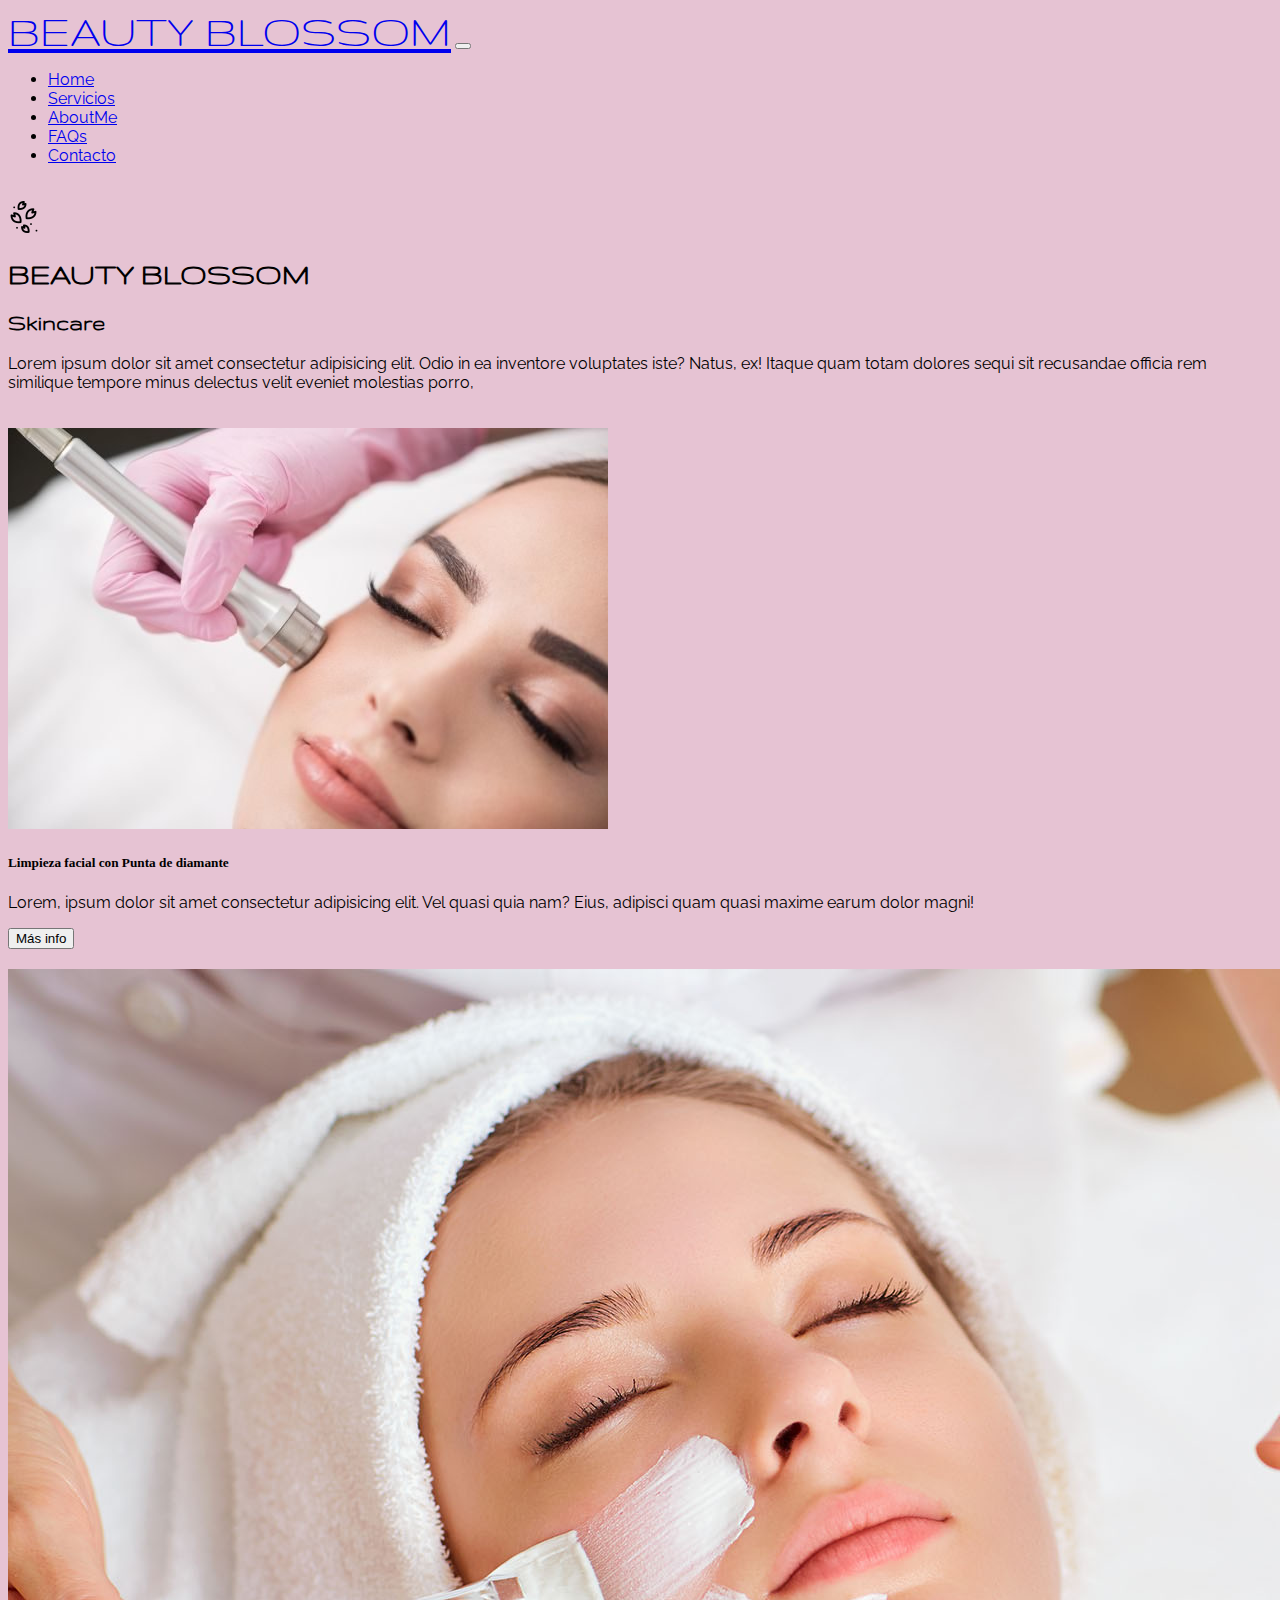
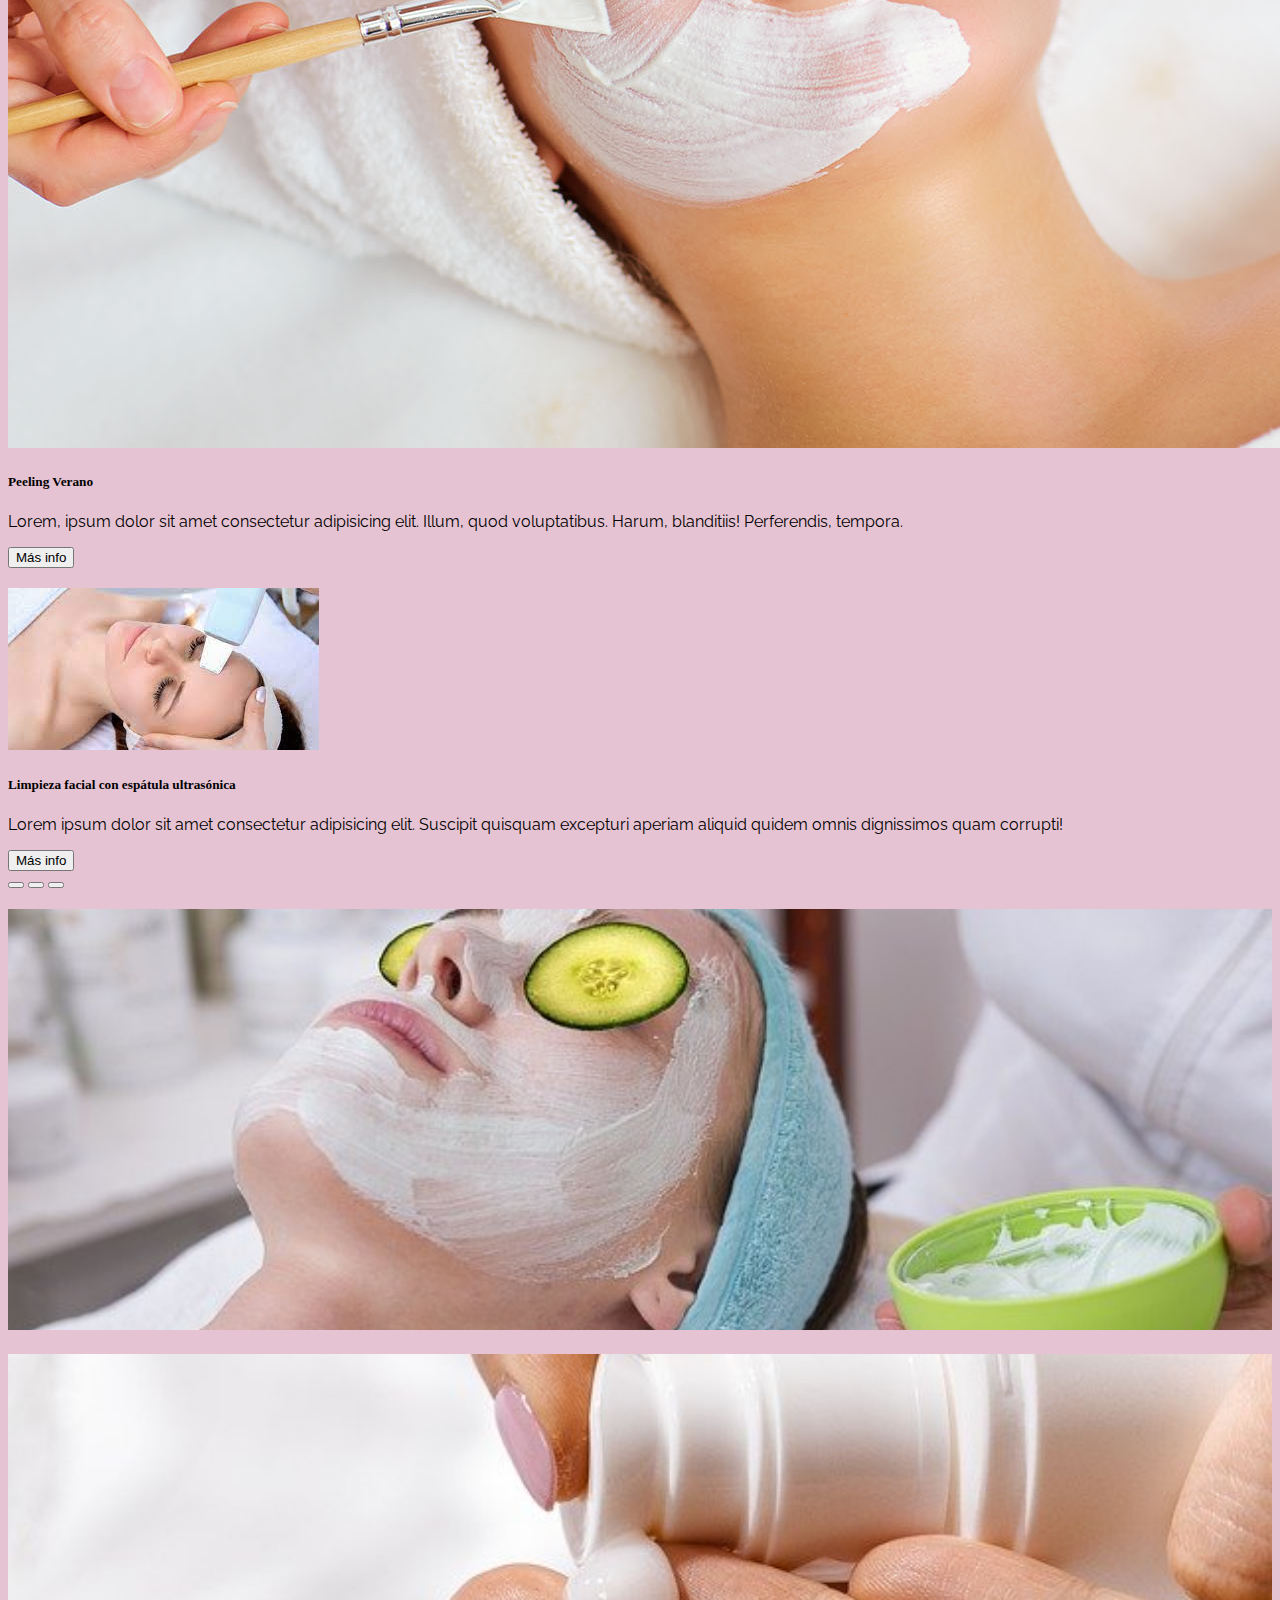
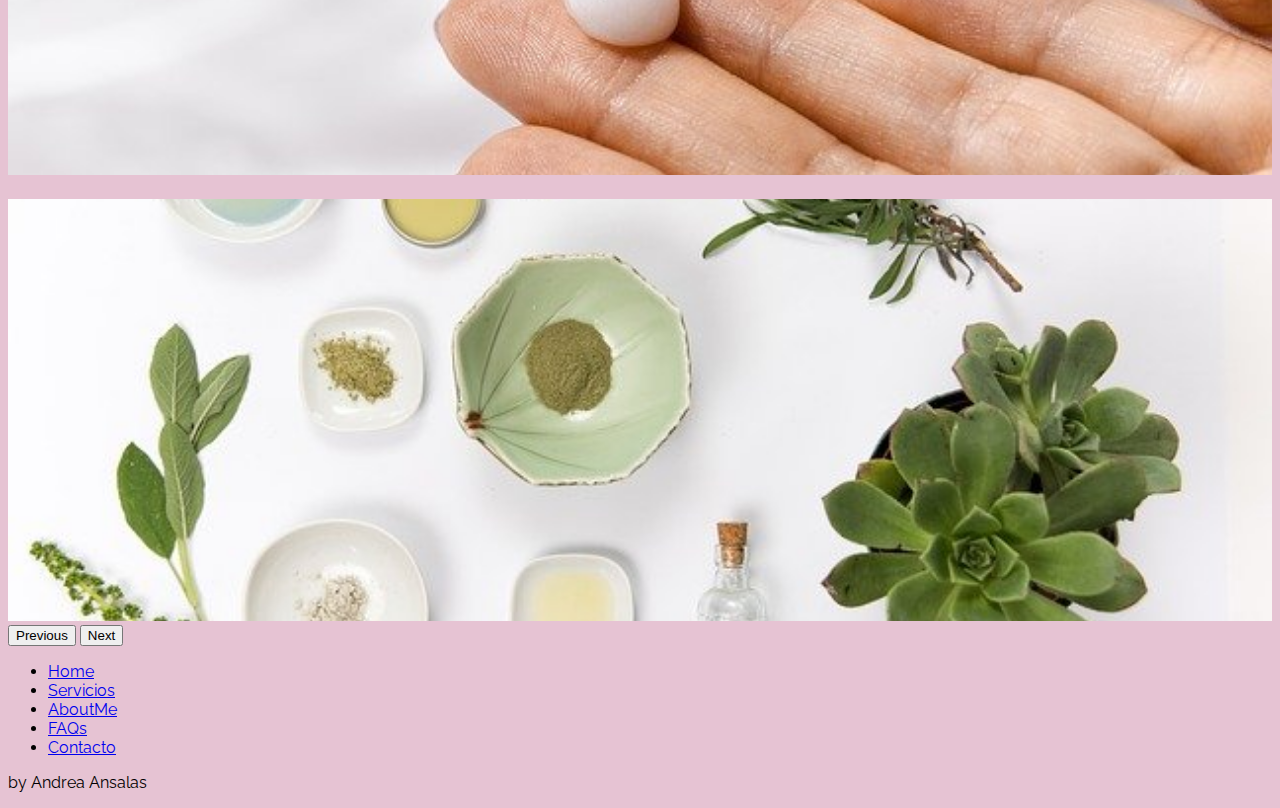
<file: index.html>
<!DOCTYPE html>
<html lang="en">
  <head>
    <meta charset="utf-8" />
    <meta name="viewport" content="width=device-width, initial-scale=1" />
    <link
      href="https://cdn.jsdelivr.net/npm/bootstrap@5.1.3/dist/css/bootstrap.min.css"
      rel="stylesheet"
      integrity="sha384-1BmE4kWBq78iYhFldvKuhfTAU6auU8tT94WrHftjDbrCEXSU1oBoqyl2QvZ6jIW3"
      crossorigin="anonymous"
    />
    <title>Beauty Blossom</title>
    <link
      href="https://fonts.googleapis.com/css2?family=Cinzel&family=Comforter&family=Comforter+Brush&family=Gruppo&family=Homemade+Apple&family=Julius+Sans+One&family=Mandali&family=Poiret+One&family=Raleway:ital,wght@0,100;0,200;0,300;0,400;0,500;0,600;0,700;0,800;0,900;1,100;1,200;1,300;1,400;1,500;1,600;1,700;1,800;1,900&family=Smooch&family=Tangerine:wght@400;700&display=swap"
      rel="stylesheet"
    />
    <link
      href="https://fonts.googleapis.com/css2?family=Arizonia&family=Cedarville+Cursive&family=Cherish&family=Cinzel&family=Comforter&family=Comforter+Brush&family=Gruppo&family=Herr+Von+Muellerhoff&family=Homemade+Apple&family=Julius+Sans+One&family=Mandali&family=Mrs+Saint+Delafield&family=Poiret+One&family=Raleway:ital,wght@0,100;0,200;0,300;0,400;0,500;0,600;0,700;0,800;0,900;1,100;1,200;1,300;1,400;1,500;1,600;1,700;1,800;1,900&family=Seaweed+Script&family=Smooch&family=Tangerine:wght@400;700&display=swap"
      rel="stylesheet"
    />
    <link rel="stylesheet" href="./estilos/estilos.css" />
  </head>
  <body id="container_body">
    <header>
      <nav
        class="navbar navbar-expand-lg navbar-light bg-light fs-3 m-lg-5 m-mb-5"
      >
        <div class="container-fluid">
          <a class="navbar-brand fs-1" href="./index.html">BEAUTY BLOSSOM</a>
          <button
            class="navbar-toggler"
            type="button"
            data-bs-toggle="collapse"
            data-bs-target="#navbarNav"
            aria-controls="navbarNav"
            aria-expanded="false"
            aria-label="Toggle navigation"
          >
            <span class="navbar-toggler-icon"></span>
          </button>
          <div class="collapse navbar-collapse" id="navbarNav">
            <ul class="navbar-nav">
              <li class="nav-item">
                <a
                  class="nav-link active"
                  aria-current="page"
                  href="./index.html"
                  >Home</a
                >
              </li>
              <li class="nav-item">
                <a class="nav-link" href="./pages/servicios.html">Servicios</a>
              </li>
              <li class="nav-item">
                <a class="nav-link" href="./pages/About.html">AboutMe</a>
              </li>
              <li class="nav-item">
                <a class="nav-link" href="./pages/FAQs.html">FAQs</a>
              </li>
              <li class="nav-item">
                <a class="nav-link" href="./pages/Contacto.html">Contacto</a>
              </li>
            </ul>
          </div>
        </div>
      </nav>
    </header>
    <main class="bg-light m-lg-5 m-mb-5">
      <section class="text-center mt-5">
        <div class="bienvenidos">
          <img src="./assets/petalos.png" alt="Logo" />
          <h1>BEAUTY BLOSSOM</h1>
        </div>
        <div class="h2 text-center">
          <h2>Skincare</h2>
        </div>

        <div class="ms-3 d-flex">
          <p class="fs-4 fw-normal mt-5 px-3">
            Lorem ipsum dolor sit amet consectetur adipisicing elit. Odio in ea
            inventore voluptates iste? Natus, ex! Itaque quam totam dolores
            sequi sit recusandae officia rem similique tempore minus delectus
            velit eveniet molestias porro, 
          </p>
        </div>

      </section>

      <section>
        <div class="row row-cols-1 row-cols-md-3 g-4">
          <div class="col">
            <div class="card h-100 px-3">
              <img
                src="./assets/microdermoabrasion-limpieza-puntas-de-diamante-istock-600x401.jpg"
                class="card-img-top"
                alt="..."
              />
              <div class="card-body">
                <h5 class="card-title">
                  Limpieza facial con Punta de diamante
                </h5>
                <p class="card-text">
                  Lorem, ipsum dolor sit amet consectetur adipisicing elit. Vel
                  quasi quia nam? Eius, adipisci quam quasi maxime earum dolor
                  magni!
                </p>
              </div>
              <div class="card-footer text-center p-3">
                <a href="./pages/servicios.html"><button type="button" class="btn btn-outline-secondary p-2 fs-5">Más info</button></a>
              </div>
            </div>
          </div>
          <div class="col">
            <div class="card h-100 px-3">
              <img
                src="./assets/Peeling-facial-1920-3.jpg"
                class="card-img-top"
                alt="..."
              />
              <div class="card-body">
                <h5 class="card-title">Peeling Verano</h5>
                <p class="card-text">
                  Lorem, ipsum dolor sit amet consectetur adipisicing elit.
                  Illum, quod voluptatibus. Harum, blanditiis! Perferendis,
                  tempora.
                </p>
              </div>
              <div class="card-footer text-center p-3">
                <a href="./pages/servicios.html"><button type="button" class="btn btn-outline-secondary p-2 fs-5">Más info</button></a>
              </div>
            </div>
          </div>
          <div class="col">
            <div class="card h-100 px-3">
              <img
                src="./assets/espatula_ultra_sonica.jpg"
                class="card-img-top"
                alt="..."
              />
              <div class="card-body">
                <h5 class="card-title">
                  Limpieza facial con espátula ultrasónica
                </h5>
                <p class="card-text">
                  Lorem ipsum dolor sit amet consectetur adipisicing elit.
                  Suscipit quisquam excepturi aperiam aliquid quidem omnis
                  dignissimos quam corrupti!
                </p>
              </div>
              <div class="card-footer text-center p-3">
                <a href="./pages/servicios.html"><button type="button" class="btn btn-outline-secondary p-2 fs-5">Más info</button></a>
              </div>
            </div>
          </div>
        </div>
      </section>
      <section>
        <div
          id="carouselExampleIndicators"
          class="carousel slide"
          data-bs-ride="carousel"
        >
          <div class="carousel-indicators">
            <button
              type="button"
              data-bs-target="#carouselExampleIndicators"
              data-bs-slide-to="0"
              class="active"
              aria-current="true"
              aria-label="Slide 1"
            ></button>
            <button
              type="button"
              data-bs-target="#carouselExampleIndicators"
              data-bs-slide-to="1"
              aria-label="Slide 2"
            ></button>
            <button
              type="button"
              data-bs-target="#carouselExampleIndicators"
              data-bs-slide-to="2"
              aria-label="Slide 3"
            ></button>
          </div>
          <div class="carousel-inner">
            <div class="carousel-item active">
              <img
                class="a-car"
                src="./assets/woman-gf123ceb5c_640.jpg"
                class="d-block w-100"
                alt="..."
              />
            </div>
            <div class="carousel-item">
              <img
                class="a-car"
                src="./assets/cream-g5acc4cebe_640.jpg"
                class="d-block w-100"
                alt="..."
              />
            </div>
            <div class="carousel-item">
              <img
                class="a-car"
                src="./assets/cosmetic-g3a73790ec_640.jpg"
                class="d-block w-100"
                alt="..."
              />
            </div>
          </div>
          <button
            class="carousel-control-prev"
            type="button"
            data-bs-target="#carouselExampleIndicators"
            data-bs-slide="prev"
          >
            <span class="carousel-control-prev-icon" aria-hidden="true"></span>
            <span class="visually-hidden">Previous</span>
          </button>
          <button
            class="carousel-control-next"
            type="button"
            data-bs-target="#carouselExampleIndicators"
            data-bs-slide="next"
          >
            <span class="carousel-control-next-icon" aria-hidden="true"></span>
            <span class="visually-hidden">Next</span>
          </button>
        </div>
      </section>
    </main>

    <div class="container fs-5">
      <footer class="py-3 my-4">
        <ul class="nav justify-content-center border-bottom pb-3 mb-3">
          <li class="nav-item">
            <a href="../Bootstrap/index.html" class="nav-link px-2 text-muted"
              >Home</a
            >
          </li>
          <li class="nav-item">
            <a href="./pages/servicios.html" class="nav-link px-2 text-muted"
              >Servicios</a
            >
          </li>
          <li class="nav-item">
            <a href="./pages/About.html" class="nav-link px-2 text-muted"
              >AboutMe</a
            >
          </li>
          <li class="nav-item">
            <a href="./pages/FAQs.html" class="nav-link px-2 text-muted"
              >FAQs</a
            >
          </li>
          <li class="nav-item">
            <a href="./pages/Contacto.html" class="nav-link px-2 text-muted"
              >Contacto</a
            >
          </li>
        </ul>
        <p class="text-center text-muted">by Andrea Ansalas</p>
      </footer>
    </div>

    <!-- Js de BS -->
    <script
      src="https://cdn.jsdelivr.net/npm/bootstrap@5.1.3/dist/js/bootstrap.bundle.min.js"
      integrity="sha384-ka7Sk0Gln4gmtz2MlQnikT1wXgYsOg+OMhuP+IlRH9sENBO0LRn5q+8nbTov4+1p"
      crossorigin="anonymous"
    ></script>
  </body>
</html>
</file>
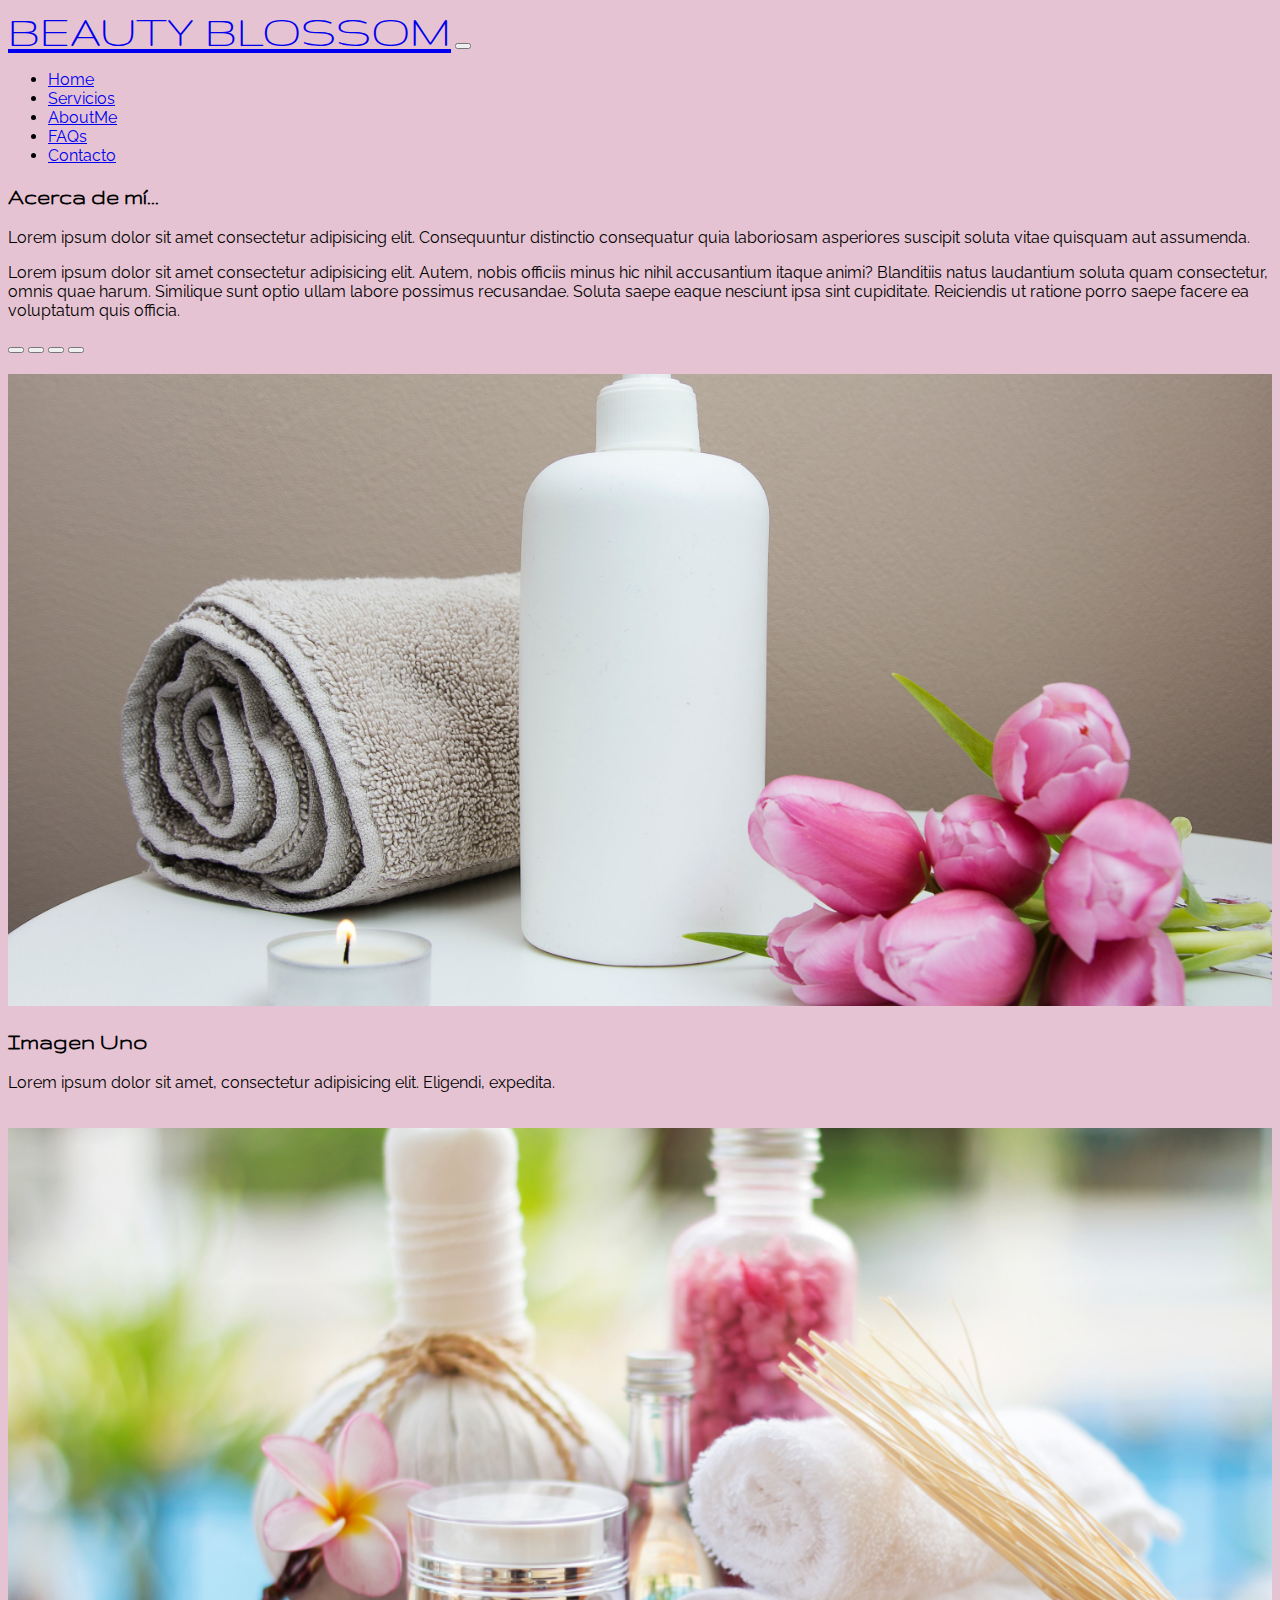
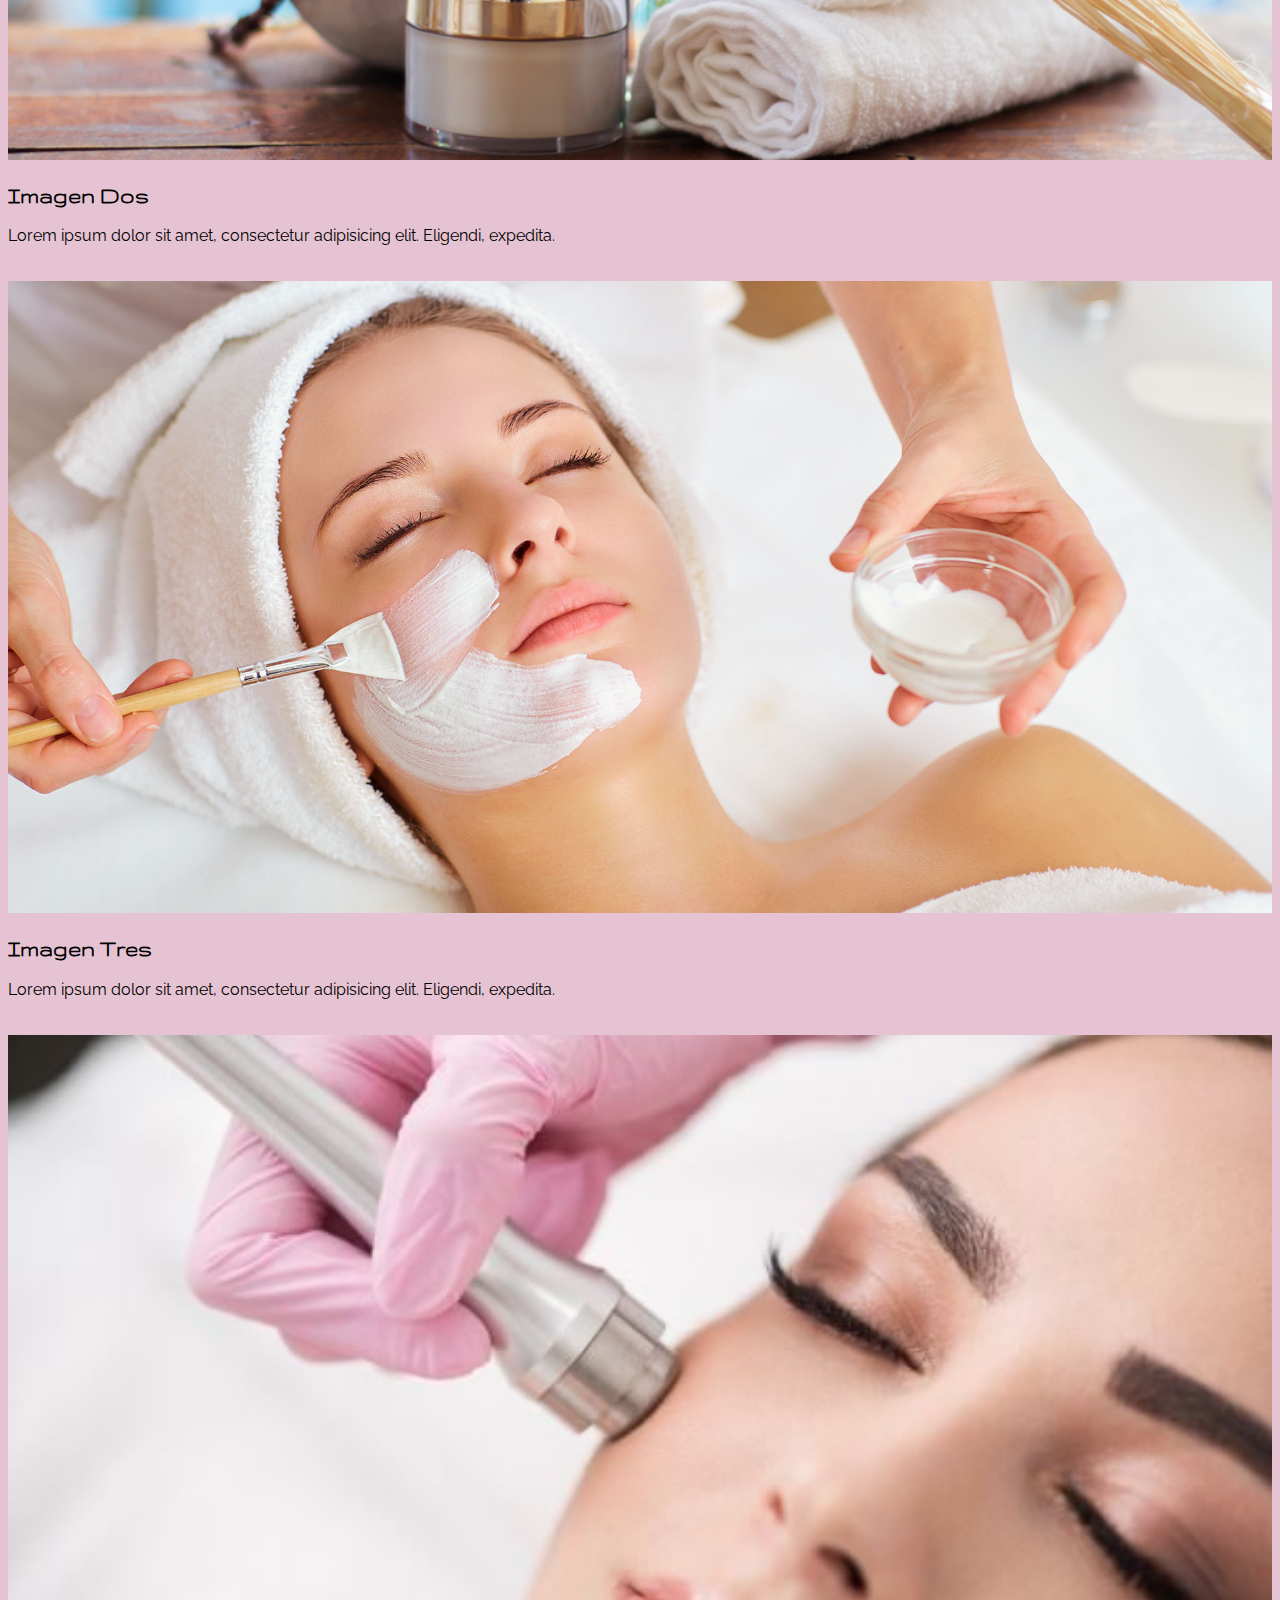
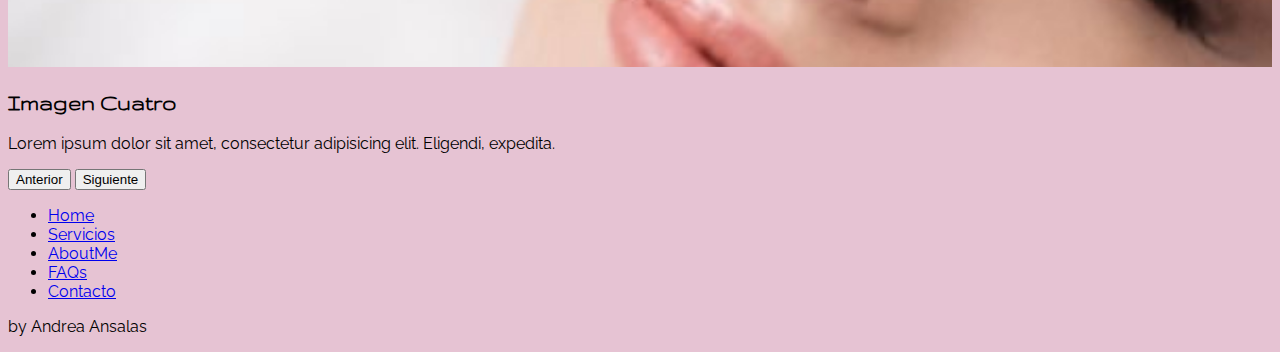
<file: pages/About.html>
<!DOCTYPE html>
<html lang="en">
  <head>
    <meta charset="utf-8" />
    <meta name="viewport" content="width=device-width, initial-scale=1" />
    <link
      href="https://cdn.jsdelivr.net/npm/bootstrap@5.1.3/dist/css/bootstrap.min.css"
      rel="stylesheet"
      integrity="sha384-1BmE4kWBq78iYhFldvKuhfTAU6auU8tT94WrHftjDbrCEXSU1oBoqyl2QvZ6jIW3"
      crossorigin="anonymous"
    />
    <title>Beauty Blossom</title>
    <link
      href="https://fonts.googleapis.com/css2?family=Cinzel&family=Comforter&family=Comforter+Brush&family=Gruppo&family=Homemade+Apple&family=Julius+Sans+One&family=Mandali&family=Poiret+One&family=Raleway:ital,wght@0,100;0,200;0,300;0,400;0,500;0,600;0,700;0,800;0,900;1,100;1,200;1,300;1,400;1,500;1,600;1,700;1,800;1,900&family=Smooch&family=Tangerine:wght@400;700&display=swap"
      rel="stylesheet"
    />
    <link
      href="https://fonts.googleapis.com/css2?family=Arizonia&family=Cedarville+Cursive&family=Cherish&family=Cinzel&family=Comforter&family=Comforter+Brush&family=Gruppo&family=Herr+Von+Muellerhoff&family=Homemade+Apple&family=Julius+Sans+One&family=Mandali&family=Mrs+Saint+Delafield&family=Poiret+One&family=Raleway:ital,wght@0,100;0,200;0,300;0,400;0,500;0,600;0,700;0,800;0,900;1,100;1,200;1,300;1,400;1,500;1,600;1,700;1,800;1,900&family=Seaweed+Script&family=Smooch&family=Tangerine:wght@400;700&display=swap"
      rel="stylesheet"
    />
    <link rel="stylesheet" href="../estilos/estilos.css" />
  </head>

  <body id="container_body">
    <header>
      <nav
        class="navbar navbar-expand-lg navbar-light bg-light fs-3 m-lg-5 m-mb-5"
      >
        <div class="container-fluid">
          <a class="navbar-brand" href="../index.html">BEAUTY BLOSSOM</a>
          <button
            class="navbar-toggler"
            type="button"
            data-bs-toggle="collapse"
            data-bs-target="#navbarNav"
            aria-controls="navbarNav"
            aria-expanded="false"
            aria-label="Toggle navigation"
          >
            <span class="navbar-toggler-icon"></span>
          </button>
          <div class="collapse navbar-collapse" id="navbarNav">
            <ul class="navbar-nav">
              <li class="nav-item">
                <a
                  class="nav-link active"
                  aria-current="page"
                  href="../index.html"
                  >Home</a
                >
              </li>
              <li class="nav-item">
                <a class="nav-link" href="./servicios.html">Servicios</a>
              </li>
              <li class="nav-item">
                <a class="nav-link" href="./About.html">AboutMe</a>
              </li>
              <li class="nav-item">
                <a class="nav-link" href="./FAQs.html">FAQs</a>
              </li>
              <li class="nav-item">
                <a class="nav-link" href="./Contacto.html">Contacto</a>
              </li>
            </ul>
          </div>
        </div>
      </nav>
    </header>

    <main class= "bg-light mx-5 mb-4">
      <section class="container">
        <div class="row">
          <div class="col-12">
            <h2
              class="display-4 text-center aColor fw-bold fs-2 mb-3 mt-5 pt-3"
            >
              Acerca de mí...
            </h2>
            <p class="fs-6 mb-1 mt-4 fw-normal">
              Lorem ipsum dolor sit amet consectetur adipisicing elit.
              Consequuntur distinctio consequatur quia laboriosam asperiores
              suscipit soluta vitae quisquam aut assumenda.
            </p>
            <p class="fs-6 mb-3 mt-2 fw-normal">
              Lorem ipsum dolor sit amet consectetur adipisicing elit. Autem,
              nobis officiis minus hic nihil accusantium itaque animi?
              Blanditiis natus laudantium soluta quam consectetur, omnis quae
              harum. Similique sunt optio ullam labore possimus recusandae.
              Soluta saepe eaque nesciunt ipsa sint cupiditate. Reiciendis ut
              ratione porro saepe facere ea voluptatum quis officia.
            </p>
          </div>
        </div>
      </section>
      <div class="container p-0">
        <div
          id="galeria"
          class="carousel slide"
          data-bs-ride="carousel"
          data-bs-interval="500"
          data-bs-pause="false"
          data-bs-wrap="false"
        >
          <div class="carousel-indicators">
            <button
              type="button"
              data-bs-target="#galeria"
              data-bs-slide-to="0"
              class="active"
              aria-current="true"
              aria-label="Imagen 1"
            ></button>
            <button
              type="button"
              data-bs-target="#galeria"
              data-bs-slide-to="1"
              aria-label="Imagen 2"
            ></button>
            <button
              type="button"
              data-bs-target="#galeria"
              data-bs-slide-to="2"
              aria-label="Imagen 3"
            ></button>
            <button
              type="button"
              data-bs-target="#galeria"
              data-bs-slide-to="3"
              aria-label="Imagen 4"
            ></button>
          </div>

          <div class="carousel-inner pb-5">
            <div class="carousel-item active">
              <img
                class="d-block w-100 a-sec"
                src="../assets/camille-brodard-VxAwTeiqDao-unsplash.jpg"
                alt="imagen"
              />
              <div class="carousel-caption d-none d-md-block">
                <h2>Imagen Uno</h2>
                <p>
                  Lorem ipsum dolor sit amet, consectetur adipisicing elit.
                  Eligendi, expedita.
                </p>
              </div>
            </div>
            <div class="carousel-item">
              <img
                class="d-block w-100 a-sec"
                src="../assets/Depositphotos_128937860_S.jpg"
                alt="imagen"
              />
              <div class="carousel-caption d-none d-md-block">
                <h2>Imagen Dos</h2>
                <p>
                  Lorem ipsum dolor sit amet, consectetur adipisicing elit.
                  Eligendi, expedita.
                </p>
              </div>
            </div>
            <div class="carousel-item">
              <img
                class="d-block w-100 a-sec"
                src="../assets/Peeling-facial-1920-3.jpg"
                alt="imagen"
              />
              <div class="carousel-caption d-none d-md-block">
                <h2>Imagen Tres</h2>
                <p>
                  Lorem ipsum dolor sit amet, consectetur adipisicing elit.
                  Eligendi, expedita.
                </p>
              </div>
            </div>
            <div class="carousel-item">
              <img
                class="d-block w-100 a-sec"
                src="../assets/microdermoabrasion-limpieza-puntas-de-diamante-istock-600x401.jpg"
                alt="imagen"
              />
              <div class="carousel-caption d-none d-md-block">
                <h2>Imagen Cuatro</h2>
                <p>
                  Lorem ipsum dolor sit amet, consectetur adipisicing elit.
                  Eligendi, expedita.
                </p>
              </div>
            </div>
          </div>

          <button
            class="carousel-control-prev"
            type="button"
            data-bs-target="#galeria"
            data-bs-slide="prev"
          >
            <span class="carousel-control-prev-icon" aria-hidden="true"></span>
            <span class="visually-hidden">Anterior</span>
          </button>

          <button
            class="carousel-control-next"
            type="button"
            data-bs-target="#galeria"
            data-bs-slide="next"
          >
            <span class="carousel-control-next-icon" aria-hidden="true"></span>
            <span class="visually-hidden">Siguiente</span>
          </button>
        </div>
      </div>
    </main>

    <div class="container fs-5">
      <footer class="py-3 my-4">
        <ul class="nav justify-content-center border-bottom pb-3 mb-3">
          <li class="nav-item">
            <a href="../index.html" class="nav-link px-2 text-muted">Home</a>
          </li>
          <li class="nav-item">
            <a href="./servicios.html" class="nav-link px-2 text-muted"
              >Servicios</a
            >
          </li>
          <li class="nav-item">
            <a href="./About.html" class="nav-link px-2 text-muted">AboutMe</a>
          </li>
          <li class="nav-item">
            <a href="./FAQs.html" class="nav-link px-2 text-muted">FAQs</a>
          </li>
          <li class="nav-item">
            <a href="./Contacto.html" class="nav-link px-2 text-muted"
              >Contacto</a
            >
          </li>
        </ul>
        <p class="text-center text-muted">by Andrea Ansalas</p>
      </footer>
    </div>
    <!-- Js de BS -->
    <script
      src="https://cdn.jsdelivr.net/npm/bootstrap@5.1.3/dist/js/bootstrap.bundle.min.js"
      integrity="sha384-ka7Sk0Gln4gmtz2MlQnikT1wXgYsOg+OMhuP+IlRH9sENBO0LRn5q+8nbTov4+1p"
      crossorigin="anonymous"
    ></script>
  </body>
</html>
</file>
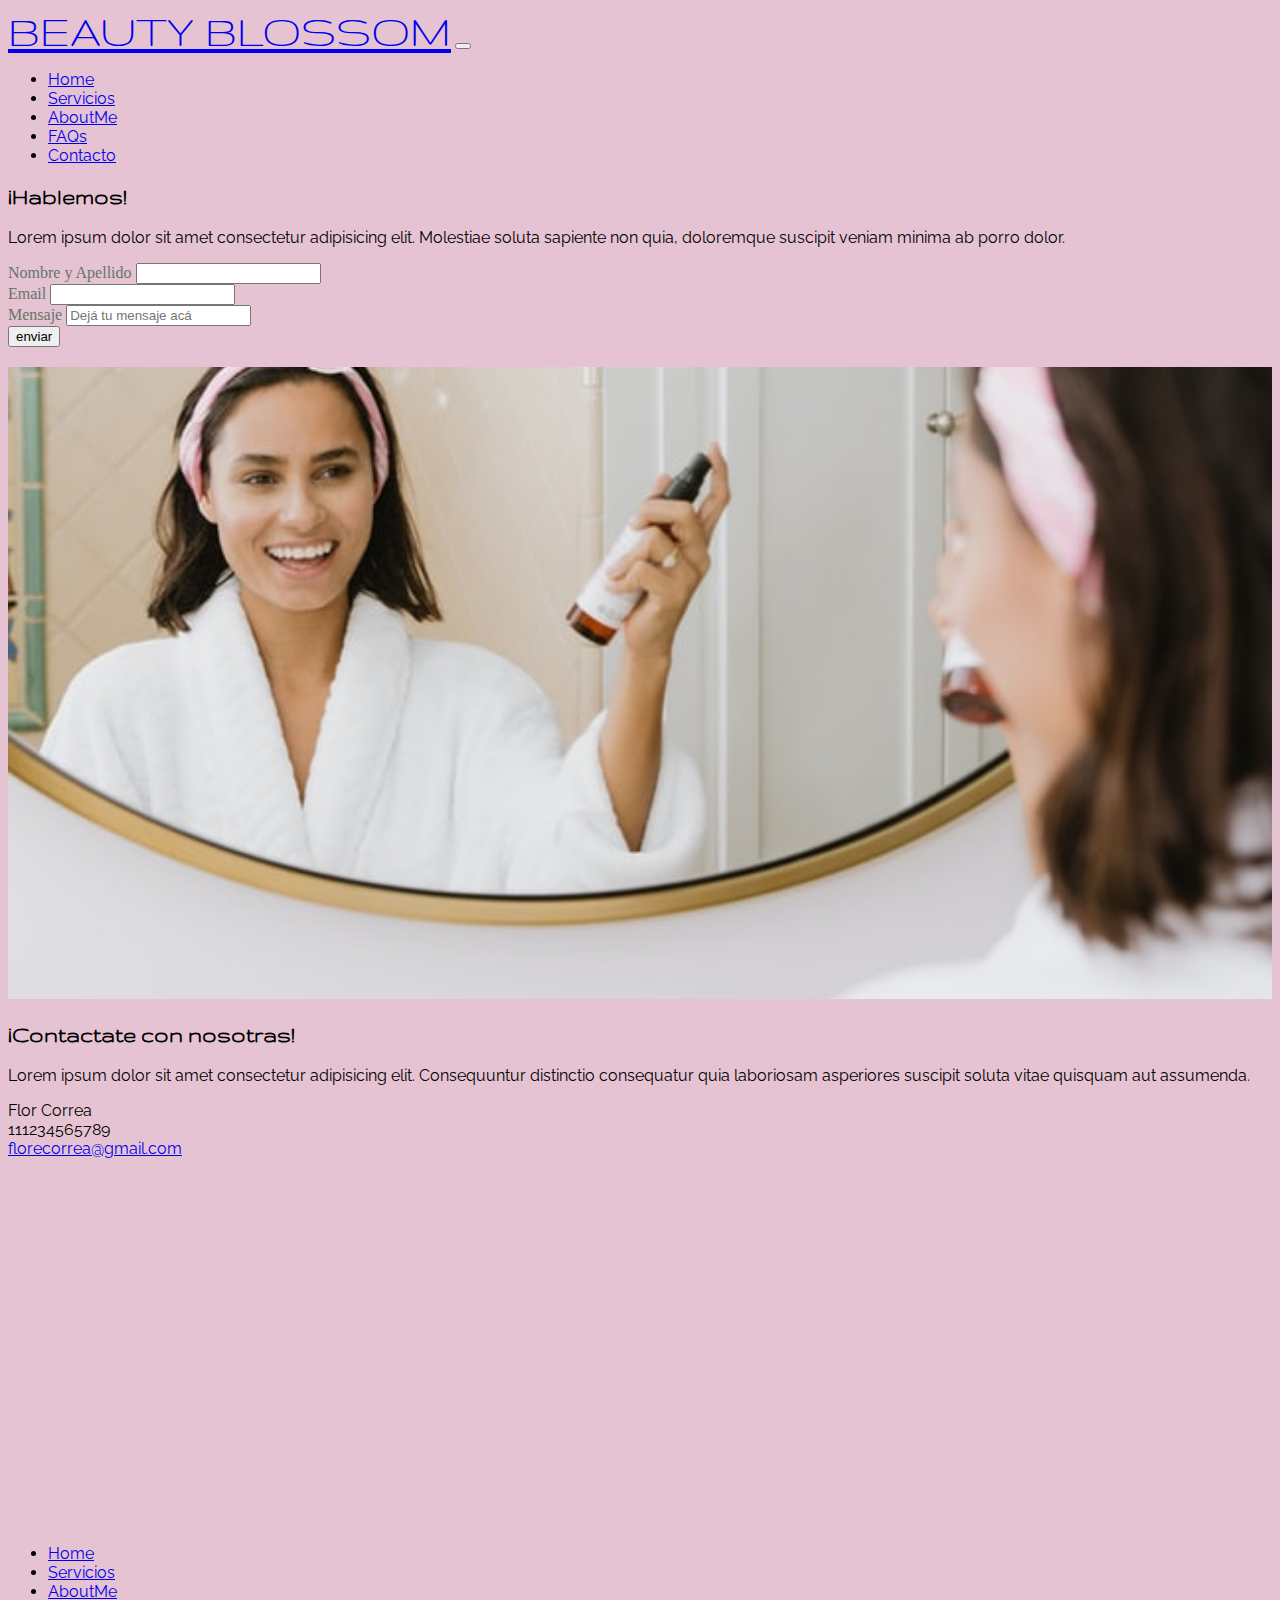
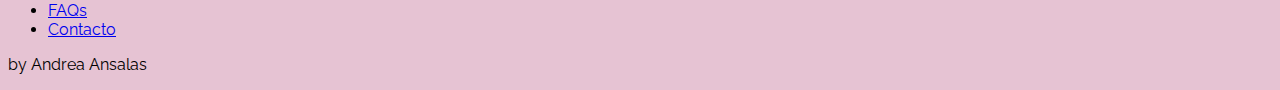
<file: pages/Contacto.html>
<!doctype html>
<html lang="en">
  <head>
    <meta charset="utf-8">
    <meta name="viewport" content="width=device-width, initial-scale=1">
    <link href="https://cdn.jsdelivr.net/npm/bootstrap@5.1.3/dist/css/bootstrap.min.css" rel="stylesheet" integrity="sha384-1BmE4kWBq78iYhFldvKuhfTAU6auU8tT94WrHftjDbrCEXSU1oBoqyl2QvZ6jIW3" crossorigin="anonymous">
    <title>Beauty Blossom</title>
    <link
    href="https://fonts.googleapis.com/css2?family=Cinzel&family=Comforter&family=Comforter+Brush&family=Gruppo&family=Homemade+Apple&family=Julius+Sans+One&family=Mandali&family=Poiret+One&family=Raleway:ital,wght@0,100;0,200;0,300;0,400;0,500;0,600;0,700;0,800;0,900;1,100;1,200;1,300;1,400;1,500;1,600;1,700;1,800;1,900&family=Smooch&family=Tangerine:wght@400;700&display=swap"
    rel="stylesheet"
  />
  <link
    href="https://fonts.googleapis.com/css2?family=Arizonia&family=Cedarville+Cursive&family=Cherish&family=Cinzel&family=Comforter&family=Comforter+Brush&family=Gruppo&family=Herr+Von+Muellerhoff&family=Homemade+Apple&family=Julius+Sans+One&family=Mandali&family=Mrs+Saint+Delafield&family=Poiret+One&family=Raleway:ital,wght@0,100;0,200;0,300;0,400;0,500;0,600;0,700;0,800;0,900;1,100;1,200;1,300;1,400;1,500;1,600;1,700;1,800;1,900&family=Seaweed+Script&family=Smooch&family=Tangerine:wght@400;700&display=swap"
    rel="stylesheet"
  />
   <link rel="stylesheet" href="../estilos/estilos.css">
  </head>
  <body id="container_body">
      <header>
        <nav class="navbar navbar-expand-lg navbar-light bg-light fs-3 m-lg-5 m-mb-5">
            <div class="container-fluid">
              <a class="navbar-brand" href="../index.html">BEAUTY BLOSSOM</a>
              <button class="navbar-toggler" type="button" data-bs-toggle="collapse" data-bs-target="#navbarNav" aria-controls="navbarNav" aria-expanded="false" aria-label="Toggle navigation">
                <span class="navbar-toggler-icon"></span>
              </button>
              <div class="collapse navbar-collapse" id="navbarNav">
                <ul class="navbar-nav">
                  <li class="nav-item">
                    <a class="nav-link active" aria-current="page" href="../index.html">Home</a>
                  </li>
                  <li class="nav-item">
                    <a class="nav-link" href="./servicios.html">Servicios</a>
                  </li>
                  <li class="nav-item">
                    <a class="nav-link" href="./About.html">AboutMe</a>
                  </li>
                  <li class="nav-item">
                    <a class="nav-link" href="./FAQs.html">FAQs</a>
                  </li>
                  <li class="nav-item">
                    <a class="nav-link" href="./Contacto.html">Contacto</a>
                  </li>
                </ul>
              </div>
            </div>
          </nav>
      </header>

<main>
  <section class="bg-light mx-5">
    <h2 class="display-4 text-center aColor fs-2 mb-3 mt-5 pt-3">
      ¡Hablemos!
    </h2>
    <p class="fs-5 mb-5 mt-4 fw-normal">
      Lorem ipsum dolor sit amet consectetur adipisicing elit. Molestiae soluta sapiente non quia, doloremque suscipit veniam minima ab porro dolor.
    </p>
  </section>
  <section>
  <form class="row g-3 bg-light fs-4 c-a m-lg-5 m-mb-5">
    <div class="col-12">
      <label for="inputName" class="form-label">Nombre y Apellido</label>
      <input type="text" class="form-control" id="inputAddress">
    </div>
    <div class="col-12">
      <label for="inputEmail4" class="form-label">Email</label>
      <input type="email" class="form-control" id="inputEmail4">
    </div>
    <div class="col-12">
      <label for="Mensaje" class="form-label">Mensaje</label>
      <input type="text" class="form-control" id="Mensaje" placeholder="Dejá tu mensaje acá">
    </div>
    <div class="col-12 mb-2">
      <button type="submit" class="btn btn-outline-secondary fw-bold">enviar</button>
    </div>
  </form>
</section>

<section class="container">
  <div class="row">
    <div class="col-12">
<img class="a-sec" src="../assets/contacto.jpg" alt="Foto_contacto">
    </div>
  </div>
</section>

  <section class="container bg-light width-100">
    <h2 class="display-4 text-center aColor fs-2 mb-3 mt-5 pt-3">
      ¡Contactate con nosotras!
    </h2>
    <p class="fs-5 mb-5 mt-4 fw-normal">
      Lorem ipsum dolor sit amet consectetur adipisicing elit. Consequuntur distinctio consequatur quia laboriosam asperiores suscipit soluta vitae quisquam aut assumenda.
    </p>
    <ul class="card-text">
      <li>Flor Correa</li>
      <li>111234565789</li>
      <li><a href="florcorrea@gmail.com">florecorrea@gmail.com</a></li>
    </ul>
    <div class="row pb-3">
      <div class="col-12">
        <div class="ratio ratio-16x9 p-3">
          <iframe width="100%" height="350" frameborder="0" scrolling="no" marginheight="0" marginwidth="0" src="https://maps.google.com/maps?width=100%25&amp;height=350&amp;hl=es&amp;q=parque%20patricios+(Beauty%20Blossom)&amp;t=&amp;z=14&amp;ie=UTF8&amp;iwloc=B&amp;output=embed"><a href="https://www.gps.ie/car-satnav-gps/">GPS car tracker</a></iframe>
        </div>
      </div>
    </div>
  </section>


</main>



        <div class="container fs-5">
            <footer class="py-3 my-4">
              <ul class="nav justify-content-center border-bottom pb-3 mb-3">
                <li class="nav-item"><a href="../index.html" class="nav-link px-2 text-muted">Home</a></li>
                <li class="nav-item"><a href="./servicios.html" class="nav-link px-2 text-muted">Servicios</a></li>
                <li class="nav-item"><a href="./About.html" class="nav-link px-2 text-muted">AboutMe</a></li>
                <li class="nav-item"><a href="./FAQs.html" class="nav-link px-2 text-muted">FAQs</a></li>
                <li class="nav-item"><a href="./Contacto.html" class="nav-link px-2 text-muted">Contacto</a></li>
              </ul>
              <p class="text-center text-muted">by Andrea Ansalas</p>
            </footer>
          </div>
        
    <!-- Js de BS -->
    <script src="https://cdn.jsdelivr.net/npm/bootstrap@5.1.3/dist/js/bootstrap.bundle.min.js" integrity="sha384-ka7Sk0Gln4gmtz2MlQnikT1wXgYsOg+OMhuP+IlRH9sENBO0LRn5q+8nbTov4+1p" crossorigin="anonymous"></script>

  </body>
</html>
</file>
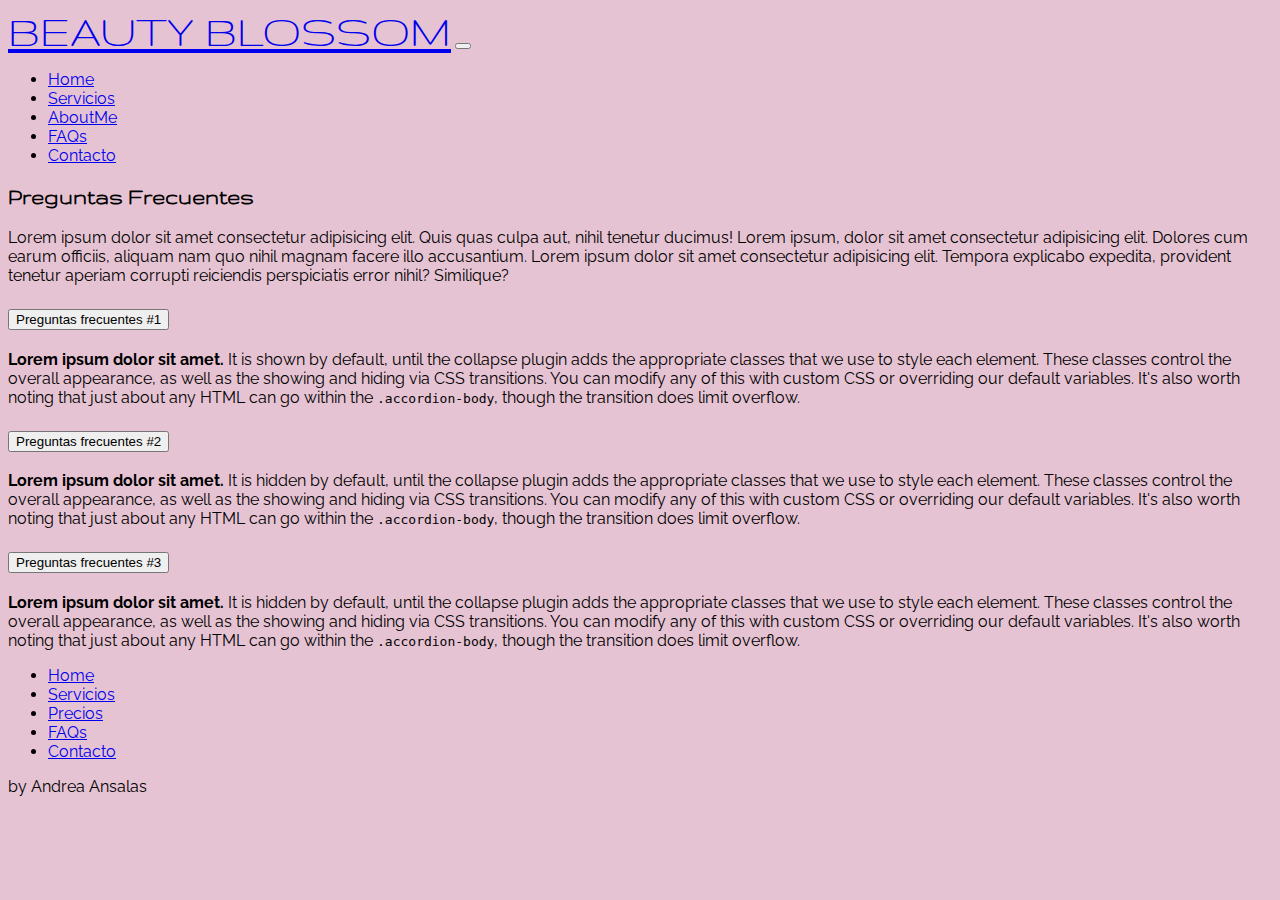
<file: pages/FAQs.html>
<!doctype html>
<html lang="en">
  <head>
    <meta charset="utf-8">
    <meta name="viewport" content="width=device-width, initial-scale=1">
    <link href="https://cdn.jsdelivr.net/npm/bootstrap@5.1.3/dist/css/bootstrap.min.css" rel="stylesheet" integrity="sha384-1BmE4kWBq78iYhFldvKuhfTAU6auU8tT94WrHftjDbrCEXSU1oBoqyl2QvZ6jIW3" crossorigin="anonymous">
    <title>Beauty Blossom</title>
    <link
    href="https://fonts.googleapis.com/css2?family=Cinzel&family=Comforter&family=Comforter+Brush&family=Gruppo&family=Homemade+Apple&family=Julius+Sans+One&family=Mandali&family=Poiret+One&family=Raleway:ital,wght@0,100;0,200;0,300;0,400;0,500;0,600;0,700;0,800;0,900;1,100;1,200;1,300;1,400;1,500;1,600;1,700;1,800;1,900&family=Smooch&family=Tangerine:wght@400;700&display=swap"
    rel="stylesheet"
  />
  <link
    href="https://fonts.googleapis.com/css2?family=Arizonia&family=Cedarville+Cursive&family=Cherish&family=Cinzel&family=Comforter&family=Comforter+Brush&family=Gruppo&family=Herr+Von+Muellerhoff&family=Homemade+Apple&family=Julius+Sans+One&family=Mandali&family=Mrs+Saint+Delafield&family=Poiret+One&family=Raleway:ital,wght@0,100;0,200;0,300;0,400;0,500;0,600;0,700;0,800;0,900;1,100;1,200;1,300;1,400;1,500;1,600;1,700;1,800;1,900&family=Seaweed+Script&family=Smooch&family=Tangerine:wght@400;700&display=swap"
    rel="stylesheet"
  />
   <link rel="stylesheet" href="../estilos/estilos.css">
  </head>
  <body id="container_body">
      <header>
        <nav class="navbar navbar-expand-lg navbar-light bg-light fs-3 m-lg-5 m-mb-5">
            <div class="container-fluid">
              <a class="navbar-brand" href="../index.html">BEAUTY BLOSSOM</a>
              <button class="navbar-toggler" type="button" data-bs-toggle="collapse" data-bs-target="#navbarNav" aria-controls="navbarNav" aria-expanded="false" aria-label="Toggle navigation">
                <span class="navbar-toggler-icon"></span>
              </button>
              <div class="collapse navbar-collapse" id="navbarNav">
                <ul class="navbar-nav">
                  <li class="nav-item">
                    <a class="nav-link active" aria-current="page" href="../index.html">Home</a>
                  </li>
                  <li class="nav-item">
                    <a class="nav-link" href="./servicios.html">Servicios</a>
                  </li>
                  <li class="nav-item">
                    <a class="nav-link" href="./About.html">AboutMe</a>
                  </li>
                  <li class="nav-item">
                    <a class="nav-link" href="./FAQs.html">FAQs</a>
                  </li>
                  <li class="nav-item">
                    <a class="nav-link" href="./Contacto.html">Contacto</a>
                  </li>
                </ul>
              </div>
            </div>
          </nav>
      </header>

<main>
  <section class="bg-light mx-5">
    <h2 class="display-4 text-center aColor fs-2 mt-5 pt-3">
      Preguntas Frecuentes
    </h2>
    <p class="fs-5 mb-5 mt-4 fw-normal px-3 py-2">
      Lorem ipsum dolor sit amet consectetur adipisicing elit. Quis quas
      culpa aut, nihil tenetur ducimus! Lorem ipsum, dolor sit amet
      consectetur adipisicing elit. Dolores cum earum officiis, aliquam nam
      quo nihil magnam facere illo accusantium. Lorem ipsum dolor sit amet
      consectetur adipisicing elit. Tempora explicabo expedita, provident
      tenetur aperiam corrupti reiciendis perspiciatis error nihil?
      Similique?
    </p>
  </section>
  <div class="accordion mx-5" id="accordionExample">
    <div class="accordion-item">
      <h2 class="accordion-header" id="headingOne">
        <button class="accordion-button" type="button" data-bs-toggle="collapse" data-bs-target="#collapseOne" aria-expanded="true" aria-controls="collapseOne">
          Preguntas frecuentes #1
        </button>
      </h2>
      <div id="collapseOne" class="accordion-collapse collapse show" aria-labelledby="headingOne" data-bs-parent="#accordionExample">
        <div class="accordion-body">
          <p>
            <strong>Lorem ipsum dolor sit amet.</strong> It is shown by default, until the collapse plugin adds the appropriate classes that we use to style each element. These classes control the overall appearance, as well as the showing and hiding via CSS transitions. You can modify any of this with custom CSS or overriding our default variables. It's also worth noting that just about any HTML can go within the <code>.accordion-body</code>, though the transition does limit overflow.
          </p>
          </div>
      </div>
    </div>
    <div class="accordion-item">
      <h2 class="accordion-header" id="headingTwo">
        <button class="accordion-button collapsed" type="button" data-bs-toggle="collapse" data-bs-target="#collapseTwo" aria-expanded="false" aria-controls="collapseTwo">
          Preguntas frecuentes #2
        </button>
      </h2>
      <div id="collapseTwo" class="accordion-collapse collapse" aria-labelledby="headingTwo" data-bs-parent="#accordionExample">
        <div class="accordion-body">
          <p>
          <strong>Lorem ipsum dolor sit amet.</strong> It is hidden by default, until the collapse plugin adds the appropriate classes that we use to style each element. These classes control the overall appearance, as well as the showing and hiding via CSS transitions. You can modify any of this with custom CSS or overriding our default variables. It's also worth noting that just about any HTML can go within the <code>.accordion-body</code>, though the transition does limit overflow.
        </p>
        </div>
      </div>
    </div>
    <div class="accordion-item">
      <h2 class="accordion-header" id="headingThree">
        <button class="accordion-button collapsed" type="button" data-bs-toggle="collapse" data-bs-target="#collapseThree" aria-expanded="false" aria-controls="collapseThree">
          Preguntas frecuentes #3
        </button>
      </h2>
      <div id="collapseThree" class="accordion-collapse collapse" aria-labelledby="headingThree" data-bs-parent="#accordionExample">
        <div class="accordion-body">
          <p>
          <strong>Lorem ipsum dolor sit amet.</strong> It is hidden by default, until the collapse plugin adds the appropriate classes that we use to style each element. These classes control the overall appearance, as well as the showing and hiding via CSS transitions. You can modify any of this with custom CSS or overriding our default variables. It's also worth noting that just about any HTML can go within the <code>.accordion-body</code>, though the transition does limit overflow.
        </p>
        </div>
      </div>
    </div>
  </div>
</main>

        <div class="container  fs-5">
            <footer class="py-3 my-4">
              <ul class="nav justify-content-center border-bottom pb-3 mb-3">
                <li class="nav-item"><a href="../index.html" class="nav-link px-2 text-muted">Home</a></li>
                <li class="nav-item"><a href="./servicios.html" class="nav-link px-2 text-muted">Servicios</a></li>
                <li class="nav-item"><a href="./About.html" class="nav-link px-2 text-muted">Precios</a></li>
                <li class="nav-item"><a href="./FAQs.html" class="nav-link px-2 text-muted">FAQs</a></li>
                <li class="nav-item"><a href="./Contacto.html" class="nav-link px-2 text-muted">Contacto</a></li>
              </ul>
              <p class="text-center text-muted">by Andrea Ansalas</p>
            </footer>
          </div>
    <!-- Js de BS -->
    <script src="https://cdn.jsdelivr.net/npm/bootstrap@5.1.3/dist/js/bootstrap.bundle.min.js" integrity="sha384-ka7Sk0Gln4gmtz2MlQnikT1wXgYsOg+OMhuP+IlRH9sENBO0LRn5q+8nbTov4+1p" crossorigin="anonymous"></script>

  </body>
</html>
</file>
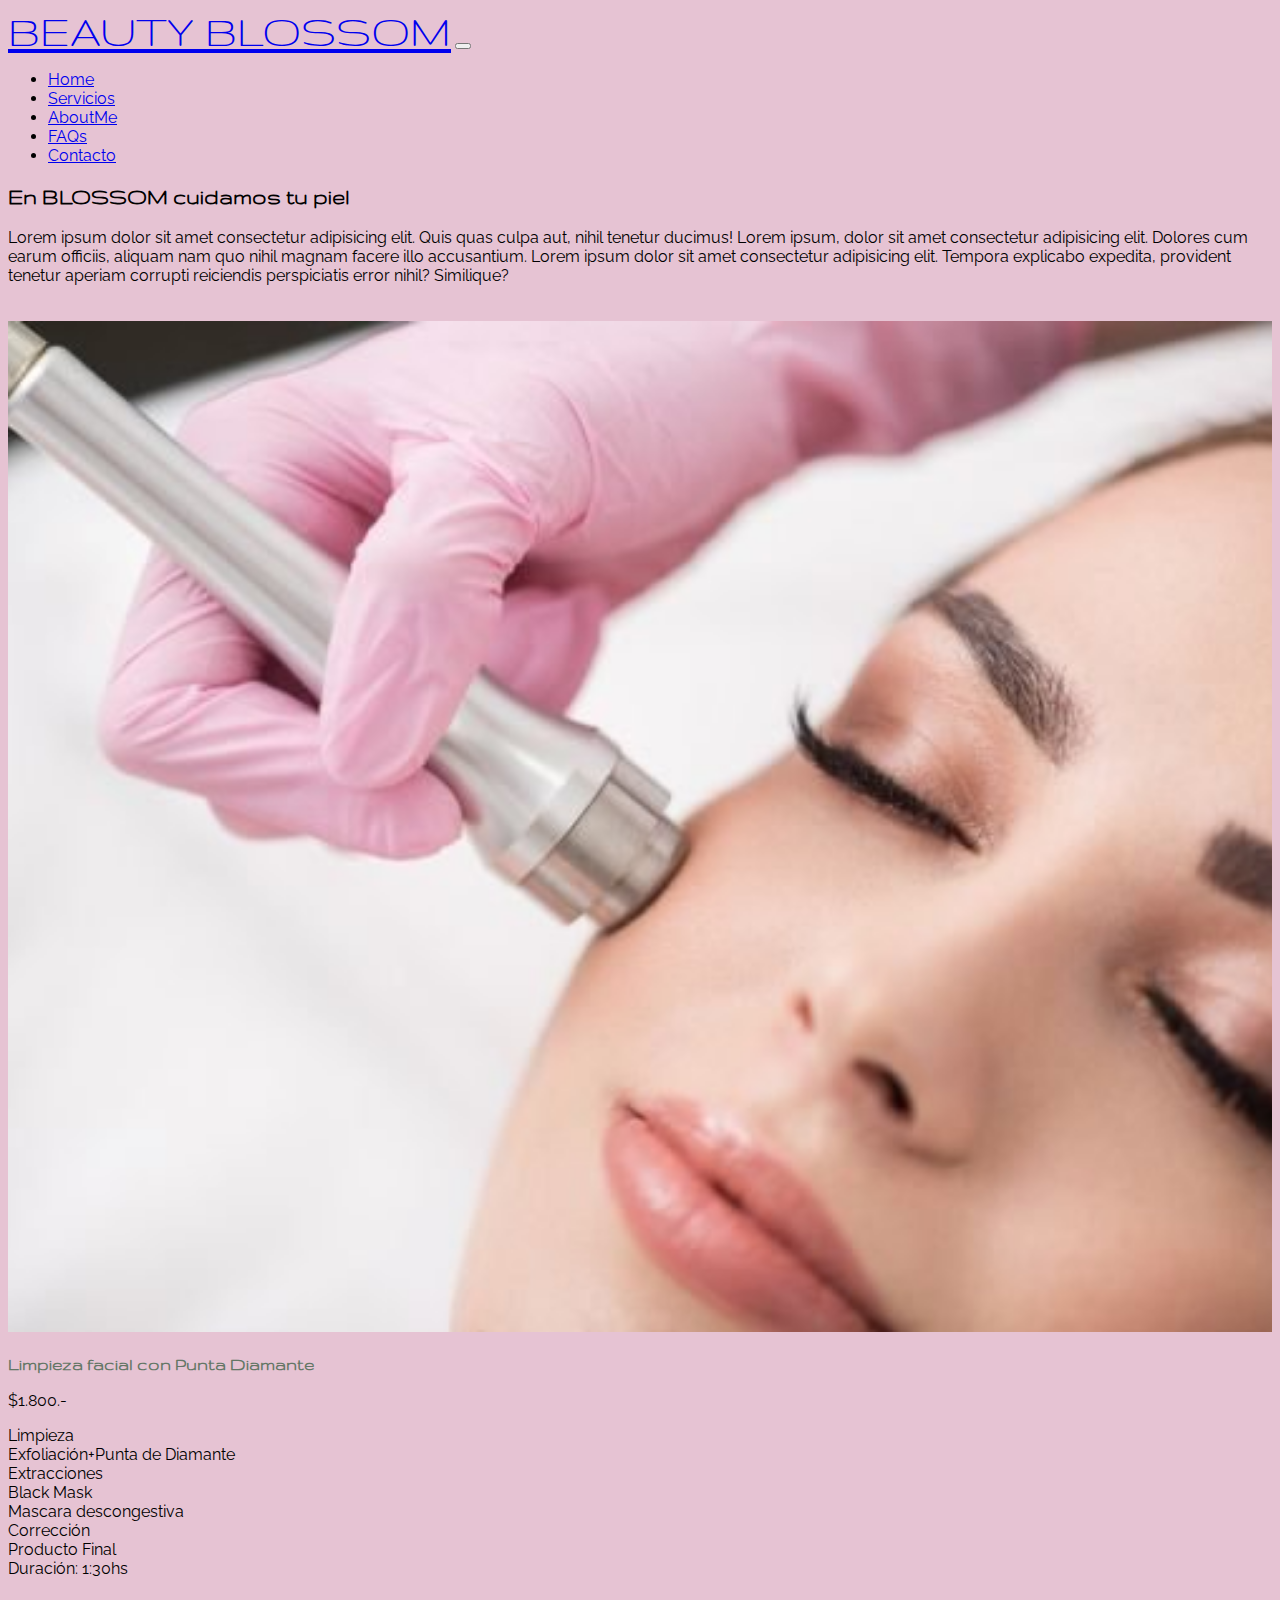
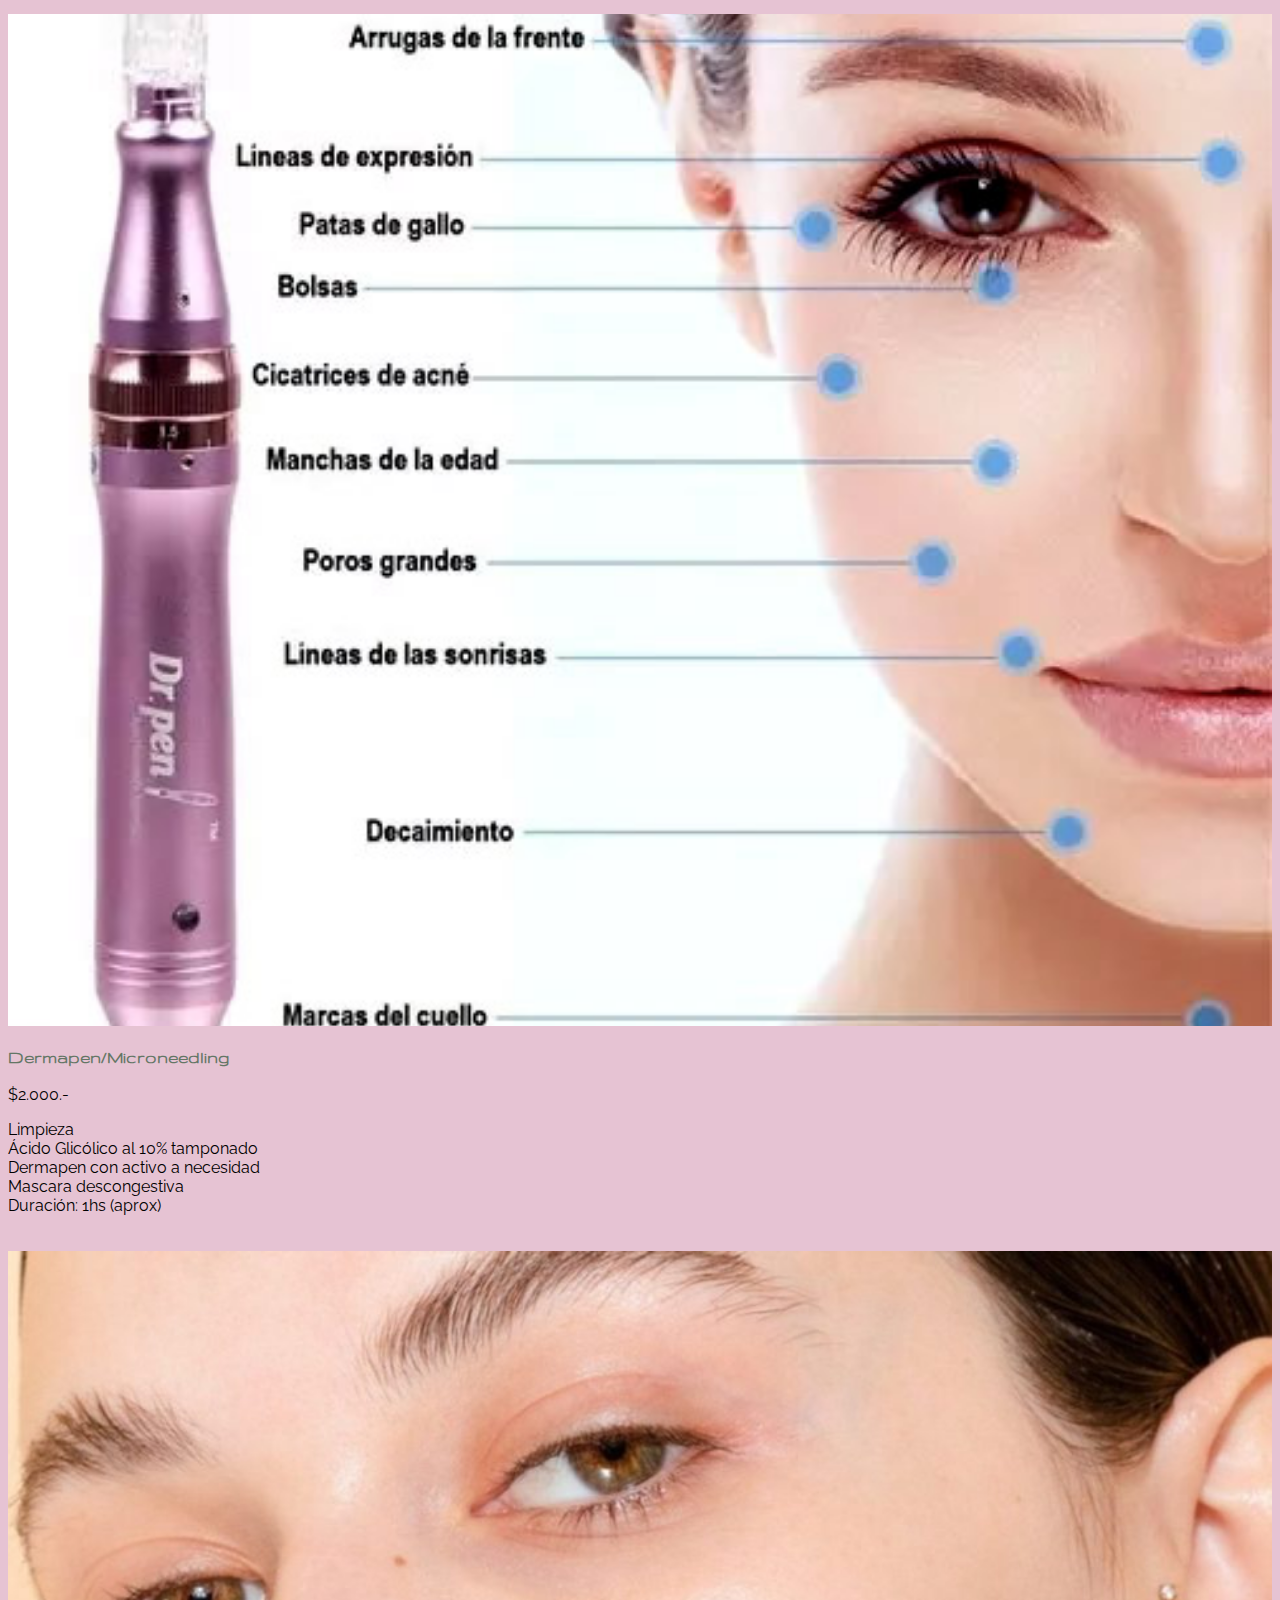
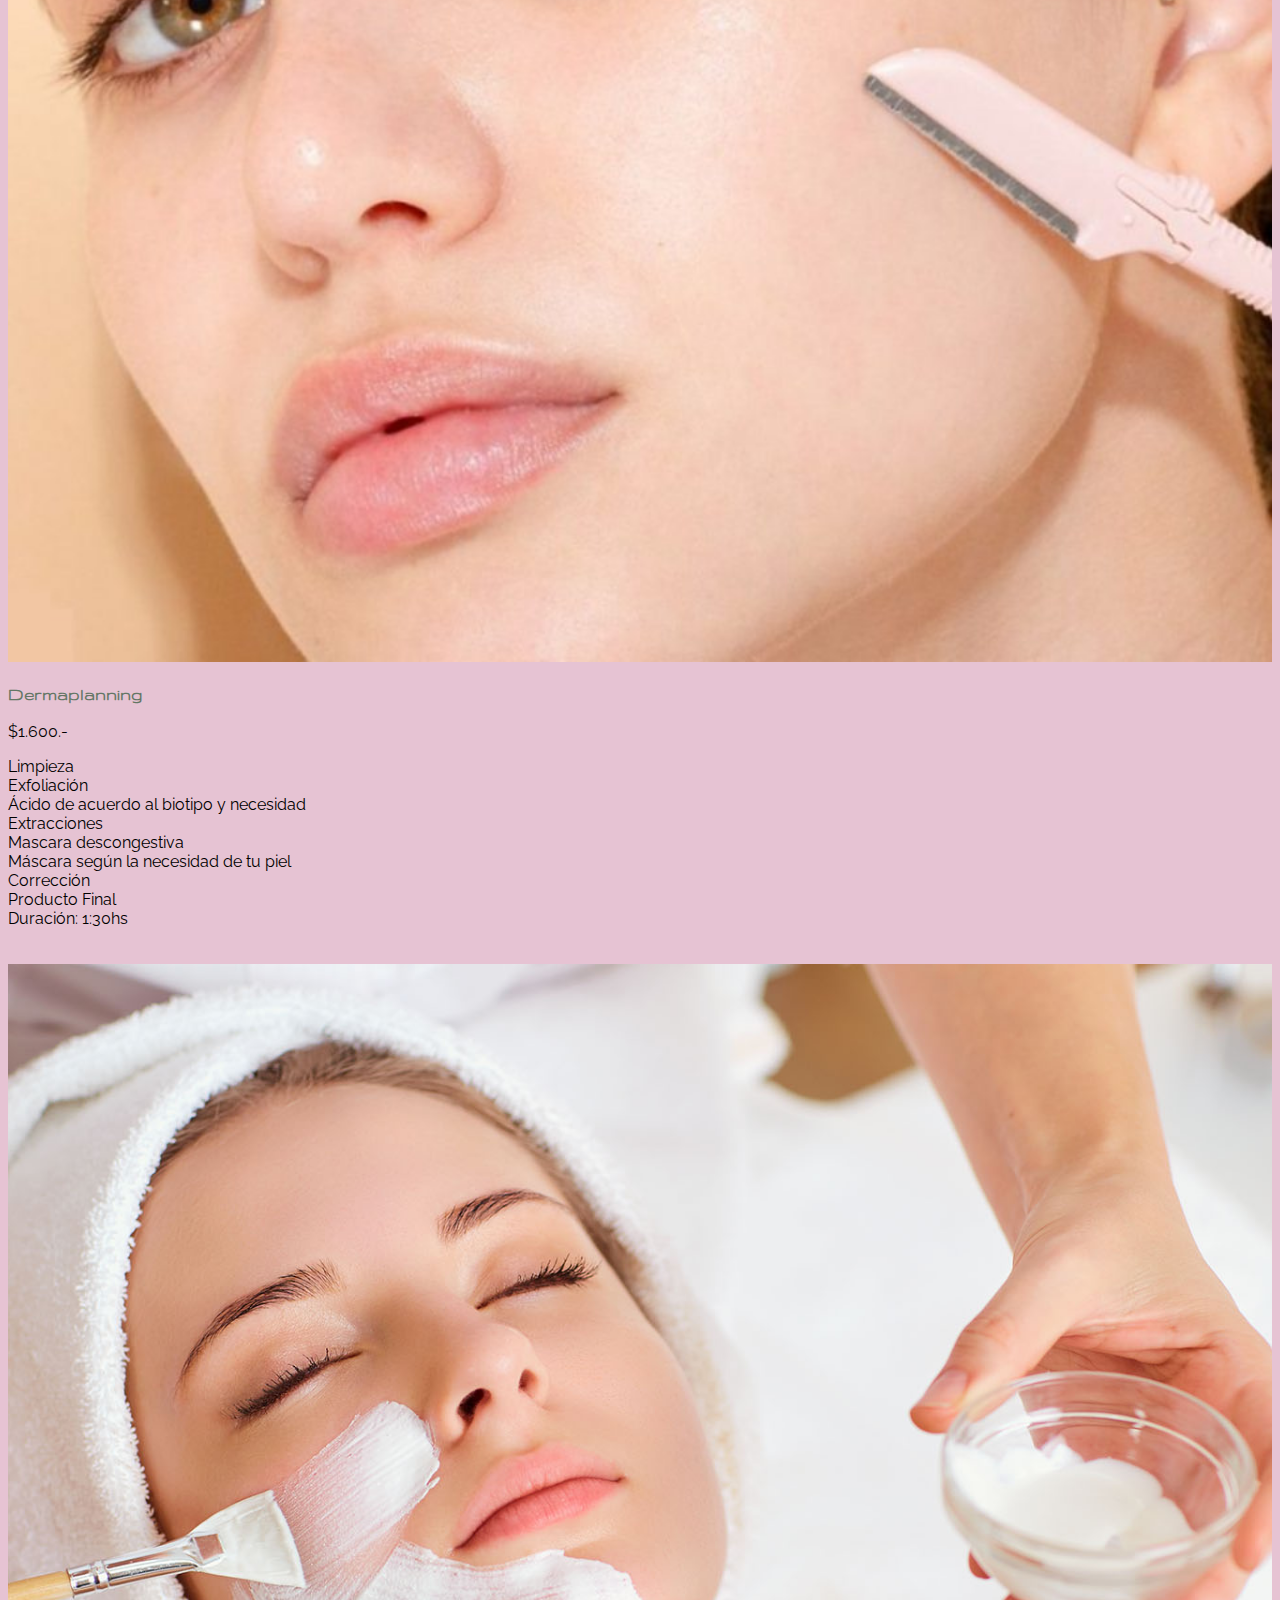
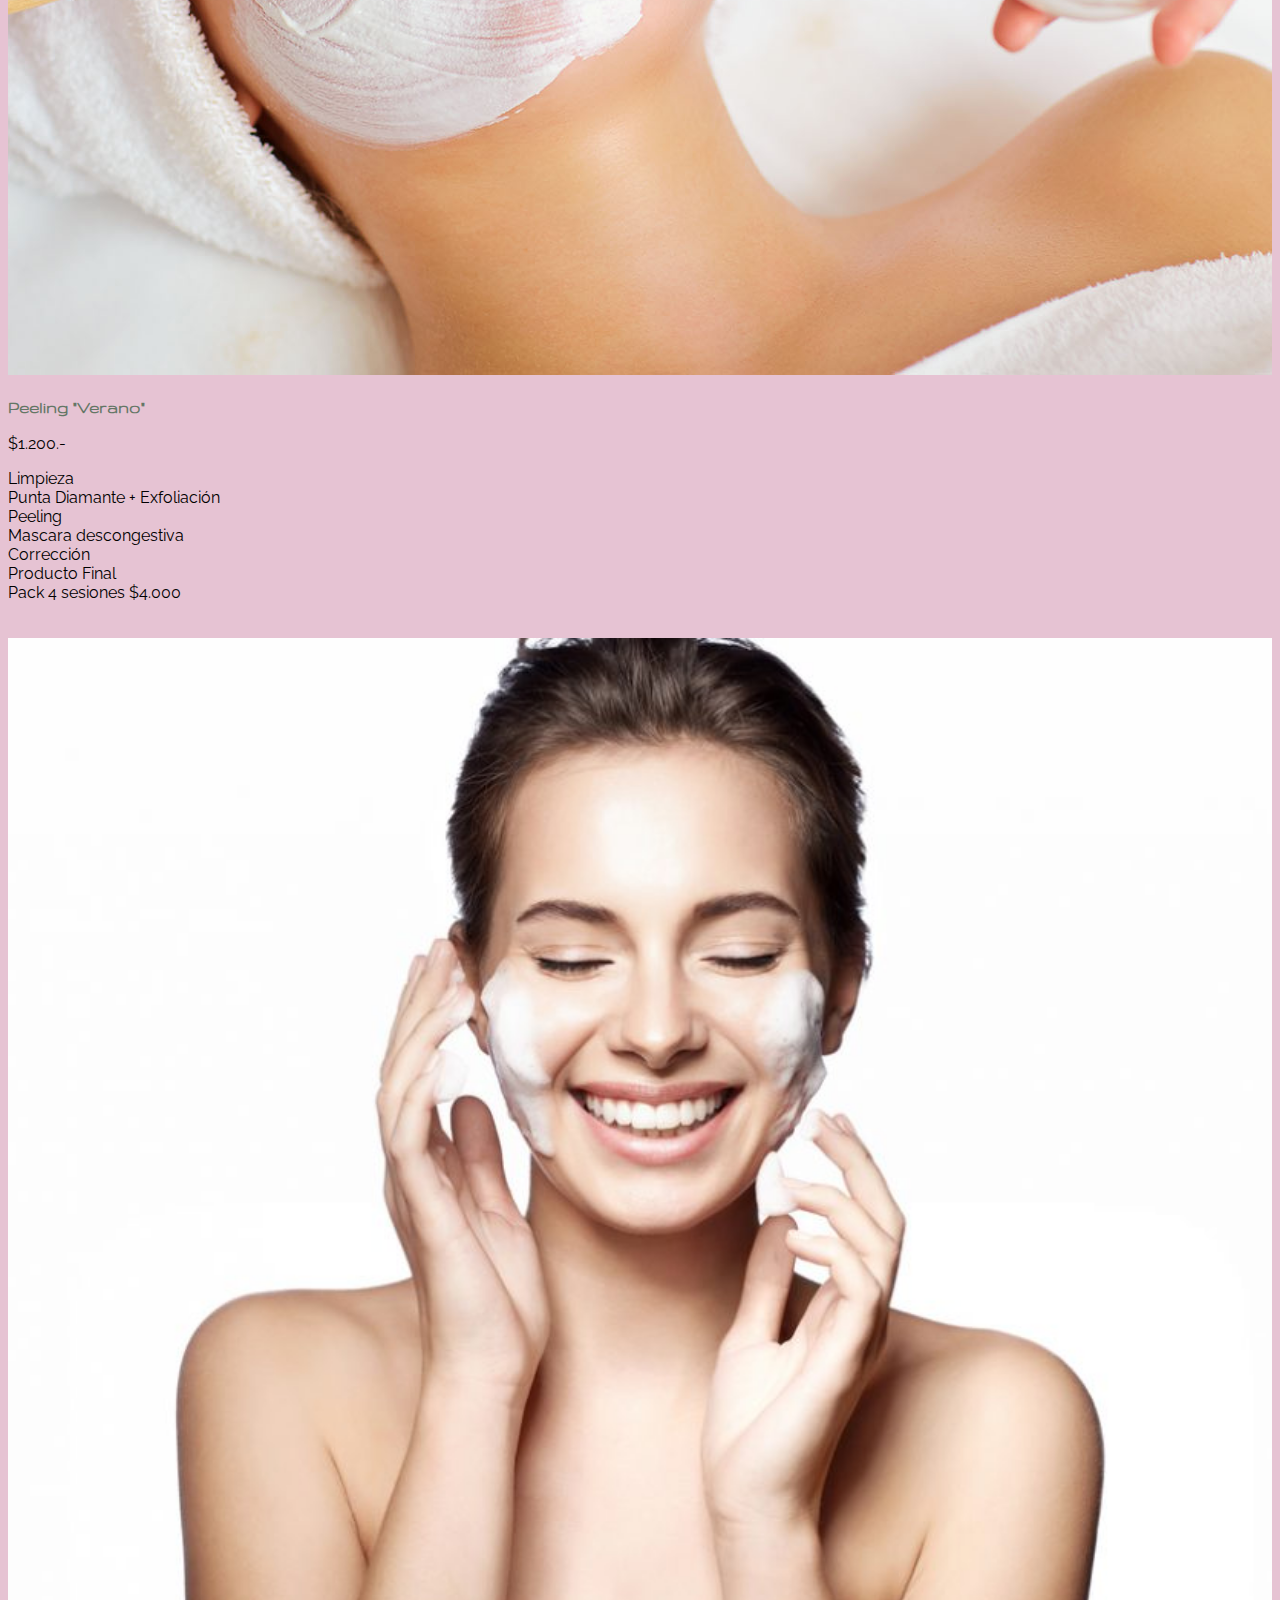
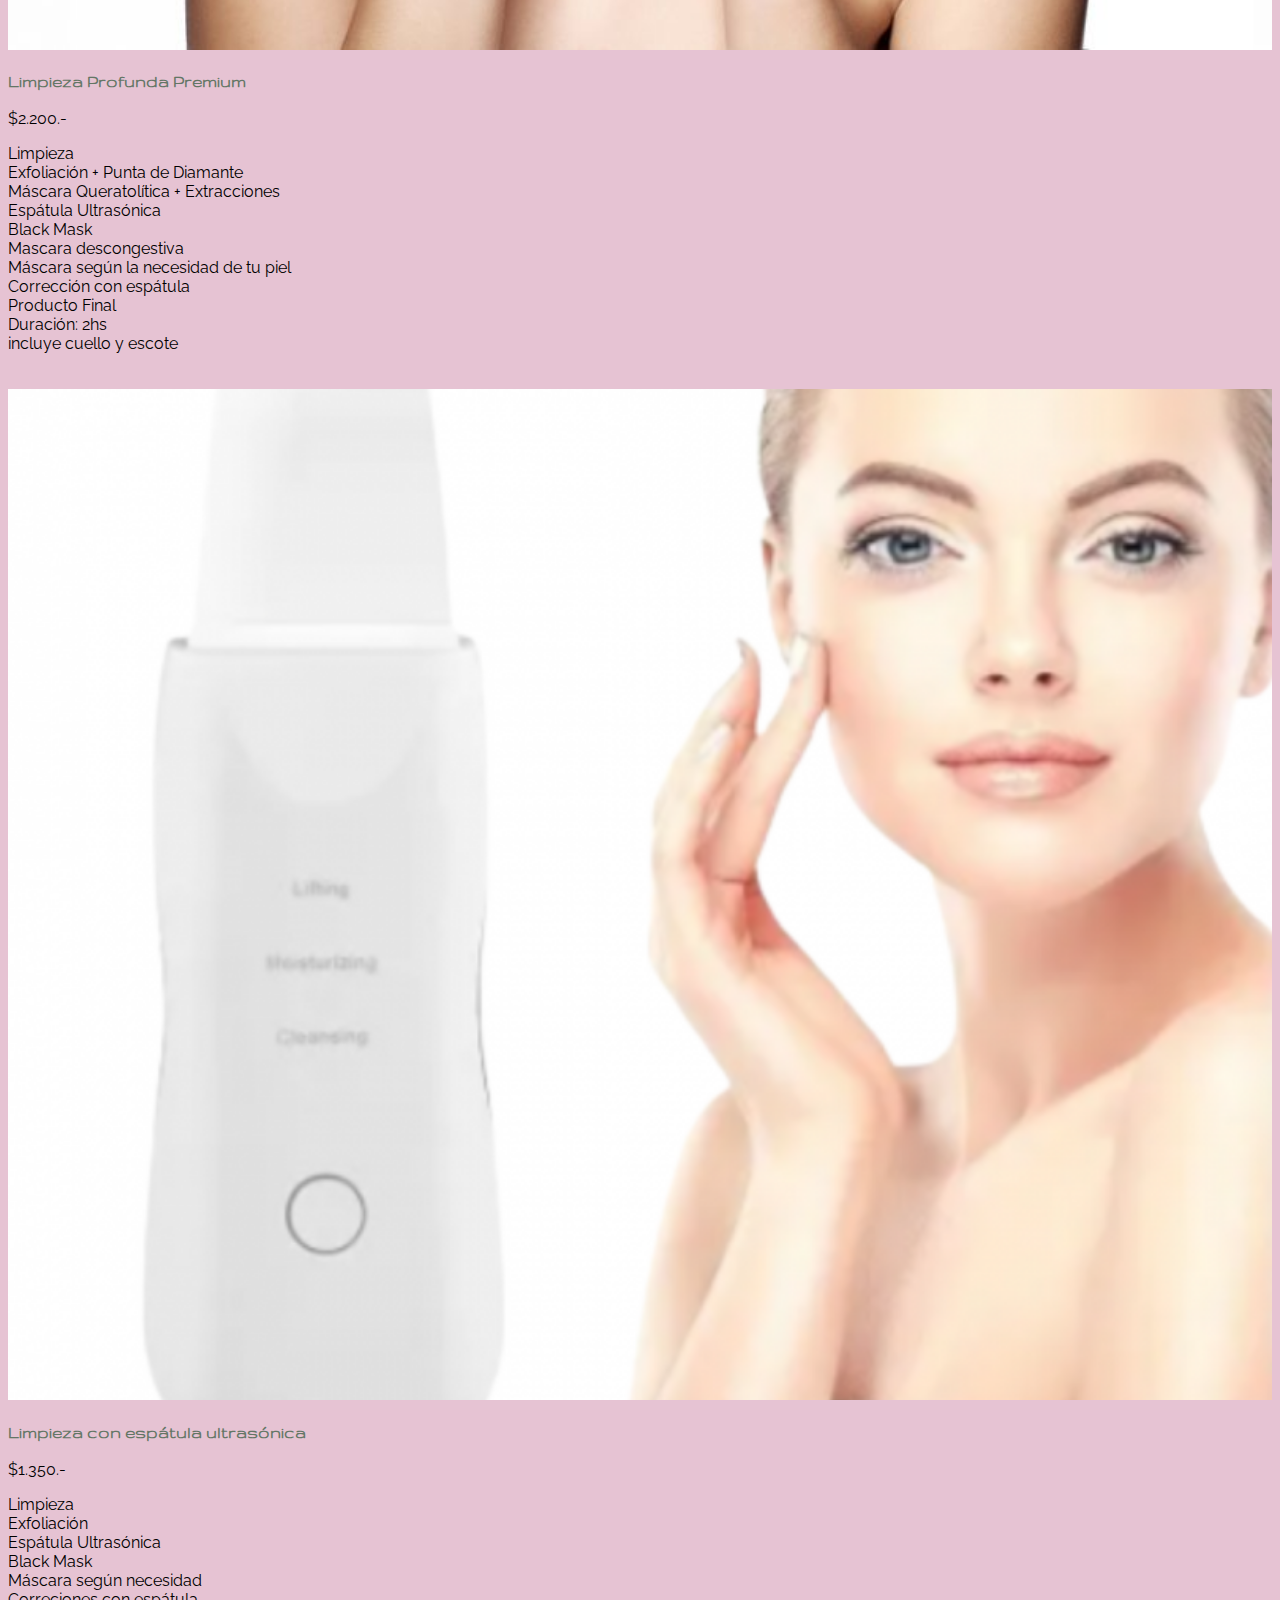
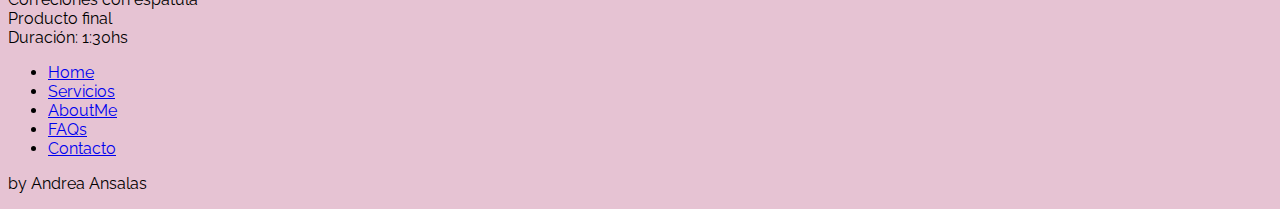
<file: pages/servicios.html>
<!DOCTYPE html>
<html lang="en">
  <head>
    <meta charset="utf-8" />
    <meta name="viewport" content="width=device-width, initial-scale=1" />
    <link
      href="https://cdn.jsdelivr.net/npm/bootstrap@5.1.3/dist/css/bootstrap.min.css"
      rel="stylesheet"
      integrity="sha384-1BmE4kWBq78iYhFldvKuhfTAU6auU8tT94WrHftjDbrCEXSU1oBoqyl2QvZ6jIW3"
      crossorigin="anonymous"
    />
    <title>Beauty Blossom</title>
    <link
      href="https://fonts.googleapis.com/css2?family=Cinzel&family=Comforter&family=Comforter+Brush&family=Gruppo&family=Homemade+Apple&family=Julius+Sans+One&family=Mandali&family=Poiret+One&family=Raleway:ital,wght@0,100;0,200;0,300;0,400;0,500;0,600;0,700;0,800;0,900;1,100;1,200;1,300;1,400;1,500;1,600;1,700;1,800;1,900&family=Smooch&family=Tangerine:wght@400;700&display=swap"
      rel="stylesheet"
    />
    <link
      href="https://fonts.googleapis.com/css2?family=Arizonia&family=Cedarville+Cursive&family=Cherish&family=Cinzel&family=Comforter&family=Comforter+Brush&family=Gruppo&family=Herr+Von+Muellerhoff&family=Homemade+Apple&family=Julius+Sans+One&family=Mandali&family=Mrs+Saint+Delafield&family=Poiret+One&family=Raleway:ital,wght@0,100;0,200;0,300;0,400;0,500;0,600;0,700;0,800;0,900;1,100;1,200;1,300;1,400;1,500;1,600;1,700;1,800;1,900&family=Seaweed+Script&family=Smooch&family=Tangerine:wght@400;700&display=swap"
      rel="stylesheet"
    />
    <link rel="stylesheet" href="../estilos/estilos.css" />
  </head>
  <body id="container_body">
    <header>
      <nav
        class="navbar navbar-expand-lg navbar-light bg-light fs-3 m-lg-5 m-mb-5"
      >
        <div class="container-fluid">
          <a class="navbar-brand" href="../index.html">BEAUTY BLOSSOM</a>
          <button
            class="navbar-toggler"
            type="button"
            data-bs-toggle="collapse"
            data-bs-target="#navbarNav"
            aria-controls="navbarNav"
            aria-expanded="false"
            aria-label="Toggle navigation"
          >
            <span class="navbar-toggler-icon"></span>
          </button>
          <div class="collapse navbar-collapse" id="navbarNav">
            <ul class="navbar-nav">
              <li class="nav-item">
                <a
                  class="nav-link active"
                  aria-current="page"
                  href="../index.html"
                  >Home</a
                >
              </li>
              <li class="nav-item">
                <a class="nav-link" href="./servicios.html">Servicios</a>
              </li>
              <li class="nav-item">
                <a class="nav-link" href="./About.html">AboutMe</a>
              </li>
              <li class="nav-item">
                <a class="nav-link" href="./FAQs.html">FAQs</a>
              </li>
              <li class="nav-item">
                <a class="nav-link" href="./Contacto.html">Contacto</a>
              </li>
            </ul>
          </div>
        </div>
      </nav>
    </header>

    <main>
      <section class="container bg-light border-0 pb-3">
        <h2 class="display-4 text-center aColor mb-3 mt-5 pt-3">
          En BLOSSOM cuidamos tu piel
        </h2>
        <p class="fs-4 mb-5">
          Lorem ipsum dolor sit amet consectetur adipisicing elit. Quis quas
          culpa aut, nihil tenetur ducimus! Lorem ipsum, dolor sit amet
          consectetur adipisicing elit. Dolores cum earum officiis, aliquam nam
          quo nihil magnam facere illo accusantium. Lorem ipsum dolor sit amet
          consectetur adipisicing elit. Tempora explicabo expedita, provident
          tenetur aperiam corrupti reiciendis perspiciatis error nihil?
          Similique?
        </p>
        <div class="row mb-5 g-3">
          <div class="col-12 col-md-6 col-lg-4 col-xl-3">
            <div class="card px-3">
              <img
                class="a-r"
                src="../assets/microdermoabrasion-limpieza-puntas-de-diamante-istock-600x401.jpg"
                alt="Limpieza Punta de diamante"
                class="card-img-top"
              />
              <div class="card-body">
                <h3 class="h5 card-title sColor c-a fs-4">
                  Limpieza facial con Punta Diamante
                </h3>
                <p class="fs-2">$1.800.-</p>
                <ul class="card-text fs-5">
                  <li>Limpieza</li>
                  <li>Exfoliación+Punta de Diamante</li>
                  <li>Extracciones</li>
                  <li>Black Mask</li>
                  <li>Mascara descongestiva</li>
                  <li>Corrección</li>
                  <li>Producto Final</li>
                  <li class="text-center container bg-light border mt-3">
                    Duración: 1:30hs
                  </li>
                </ul>
              </div>
            </div>
          </div>

          <div class="col-12 col-md-6 col-lg-4 col-xl-3">
            <div class="card px-3">
              <img
                class="a-r"
                src="../assets/dermapen.jpg"
                alt="Limpieza Dermapen"
                class="card-img-top"
              />
              <div class="card-body">
                <h3 class="h5 card-title sColor c-a fs-4">
                  Dermapen/Microneedling
                </h3>
                <p class="fs-2">$2.000.-</p>
                <ul class="card-text fs-5">
                  <li>Limpieza</li>
                  <li>Ácido Glicólico al 10% tamponado</li>
                  <li>Dermapen con activo a necesidad</li>
                  <li>Mascara descongestiva</li>
                  <li class="text-center container bg-light border mt-3">
                    Duración: 1hs (aprox)
                  </li>
                </ul>
              </div>
            </div>
          </div>

          <div class="col-12 col-md-6 col-lg-4 col-xl-3">
            <div class="card px-3">
              <img
                class="a-r"
                src="../assets/dermaplaning-1068x801-1.jpg"
                alt="Limpieza Dermaplaning"
                class="card-img-top"
              />
              <div class="card-body">
                <h3 class="h5 card-title sColor c-a fs-4">Dermaplanning</h3>
                <p class="fs-2">$1.600.-</p>
                <ul class="card-text fs-5">
                  <li>Limpieza</li>
                  <li>Exfoliación</li>
                  <li>Ácido de acuerdo al biotipo y necesidad</li>
                  <li>Extracciones</li>
                  <li>Mascara descongestiva</li>
                  <li>Máscara según la necesidad de tu piel</li>
                  <li>Corrección</li>
                  <li>Producto Final</li>
                  <li class="text-center container bg-light border mt-3">
                    Duración: 1:30hs
                  </li>
                </ul>
              </div>
            </div>
          </div>

          <div class="col-12 col-md-6 col-lg-4 col-xl-3">
            <div class="card px-3">
              <img
                class="a-r"
                src="../assets/Peeling-facial-1920-3.jpg"
                alt="Limpieza facial peeling"
                class="card-img-top"
              />
              <div class="card-body">
                <h3 class="h5 card-title sColor c-a fs-4">Peeling "Verano"</h3>
                <p class="fs-2">$1.200.-</p>
                <ul class="card-text fs-5">
                  <li>Limpieza</li>
                  <li>Punta Diamante + Exfoliación</li>
                  <li>Peeling</li>
                  <li>Mascara descongestiva</li>
                  <li>Corrección</li>
                  <li>Producto Final</li>
                  <li class="text-center container bg-light border mt-3">
                    Pack 4 sesiones $4.000
                  </li>
                </ul>
              </div>
            </div>
          </div>

          <div class="col-12 col-md-6 col-lg-4 col-xl-3">
            <div class="card px-3">
              <img
                class="a-r"
                src="../assets/limpieza profunda.jpg"
                alt="Limpieza profunda"
                class="card-img-top"
              />
              <div class="card-body">
                <h3 class="h5 card-title sColor c-a fs-4">
                  Limpieza Profunda Premium
                </h3>
                <p class="fs-2">$2.200.-</p>
                <ul class="card-text fs-5">
                  <li>Limpieza</li>
                  <li>Exfoliación + Punta de Diamante</li>
                  <li>Máscara Queratolítica + Extracciones</li>
                  <li>Espátula Ultrasónica</li>
                  <li>Black Mask</li>
                  <li>Mascara descongestiva</li>
                  <li>Máscara según la necesidad de tu piel</li>
                  <li>Corrección con espátula</li>
                  <li>Producto Final</li>
                  <li class="text-center container bg-light border mt-3">
                    Duración: 2hs
                  </li>
                  <li class="text-center container bg-light border mt-3">
                    incluye cuello y escote
                  </li>
                </ul>
              </div>
            </div>
          </div>

          <div class="col-12 col-md-6 col-lg-4 col-xl-3">
            <div class="card px-3">
              <img
                class="a-r"
                src="../assets/espatula-ultrasonica-card.jpg"
                alt="Limpieza con espátula ultrasónica"
                class="card-img-top"
              />
              <div class="card-body">
                <h3 class="h5 card-title sColor c-a fs-4">
                  Limpieza con espátula ultrasónica
                </h3>
                <p class="fs-2">$1.350.-</p>
                <ul class="card-text fs-5">
                  <li>Limpieza</li>
                  <li>Exfoliación</li>
                  <li>Espátula Ultrasónica</li>
                  <li>Black Mask</li>
                  <li>Máscara según necesidad</li>
                  <li>Correciones con espátula</li>
                  <li>Producto final</li>
                  <li class="text-center container bg-light border mt-3">
                    Duración: 1:30hs
                  </li>
                </ul>
              </div>
            </div>
          </div>
        </div>
      </section>
    </main>

    <footer class="py-3 my-4 fs-5">
      <div class="container">
        <ul class="nav justify-content-center border-bottom pb-3 mb-3">
          <li class="nav-item">
            <a href="../index.html" class="nav-link px-2 text-muted">Home</a>
          </li>
          <li class="nav-item">
            <a href="./servicios.html" class="nav-link px-2 text-muted"
              >Servicios</a
            >
          </li>
          <li class="nav-item">
            <a href="./About.html" class="nav-link px-2 text-muted">AboutMe</a>
          </li>
          <li class="nav-item">
            <a href="./FAQs.html" class="nav-link px-2 text-muted">FAQs</a>
          </li>
          <li class="nav-item">
            <a href="./Contacto.html" class="nav-link px-2 text-muted"
              >Contacto</a
            >
          </li>
        </ul>
        <p class="text-center text-muted">by Andrea Ansalas</p>
      </div>
    </footer>
    <!-- Js de BS -->
    <script
      src="https://cdn.jsdelivr.net/npm/bootstrap@5.1.3/dist/js/bootstrap.bundle.min.js"
      integrity="sha384-ka7Sk0Gln4gmtz2MlQnikT1wXgYsOg+OMhuP+IlRH9sENBO0LRn5q+8nbTov4+1p"
      crossorigin="anonymous"
    ></script>
  </body>
</html>
</file>
<file: estilos/estilos.css>
:root{
    --main-color: #E0756B;
    --secundary-color:#E6B7B3;
    --rosa-bebe: #E6C3D3;
    --bordo: #66384D;
    --complementario: #637665;
    --fontsub: julius sans one 
    --fonth1: gruppo
    --fontnav: raleway
    --fontoverlay: poiret one
    --step--2: clamp(0.91rem, 0.89rem + 0.10vw, 0.96rem);
    --step--1: clamp(1.09rem, 1.05rem + 0.21vw, 1.20rem);
    --step-0: clamp(1.31rem, 1.24rem + 0.37vw, 1.50rem);
    --step-1: clamp(1.58rem, 1.46rem + 0.59vw, 1.88rem);
    --step-2: clamp(1.89rem, 1.71rem + 0.89vw, 2.34rem);
    --step-3: clamp(2.27rem, 2.01rem + 1.29vw, 2.93rem);
    --step-4: clamp(2.72rem, 2.36rem + 1.83vw, 3.66rem);
    --step-5: clamp(3.27rem, 2.75rem + 2.56vw, 4.58rem);
    
}

.navbar-collapse {
    justify-content: end;
}

.navbar-brand {
    font-family: gruppo;
    font-size: var(--step-3);
}

h1, h2, h3 {
    font-family: gruppo;
    font-weight: bold;
}

p, li, a {
font-family: raleway;
}

img, svg {
    margin-top: 20px;
}


#container_body {
    background-color: var(--rosa-bebe)
}

.info {
text-decoration: none;

}

.bg-light {
    --bs-bg-opacity: 0.6;
}

.c-a{
    color: var(--complementario);
}

.a-r{
    width: 100%;
    object-fit: cover;
    aspect-ratio: 1 / 0.8;
}

.a-car{
    width: 100%;
    object-fit: cover;
    aspect-ratio: 3 / 1;
}

.a-sec{
    width: 100%;
    object-fit: cover;
    aspect-ratio: 3 / 1.5;
}

/* CARTAS SERVICIOS */ 

.card-text{
    list-style: none;
    padding: 0;

}
</file>
